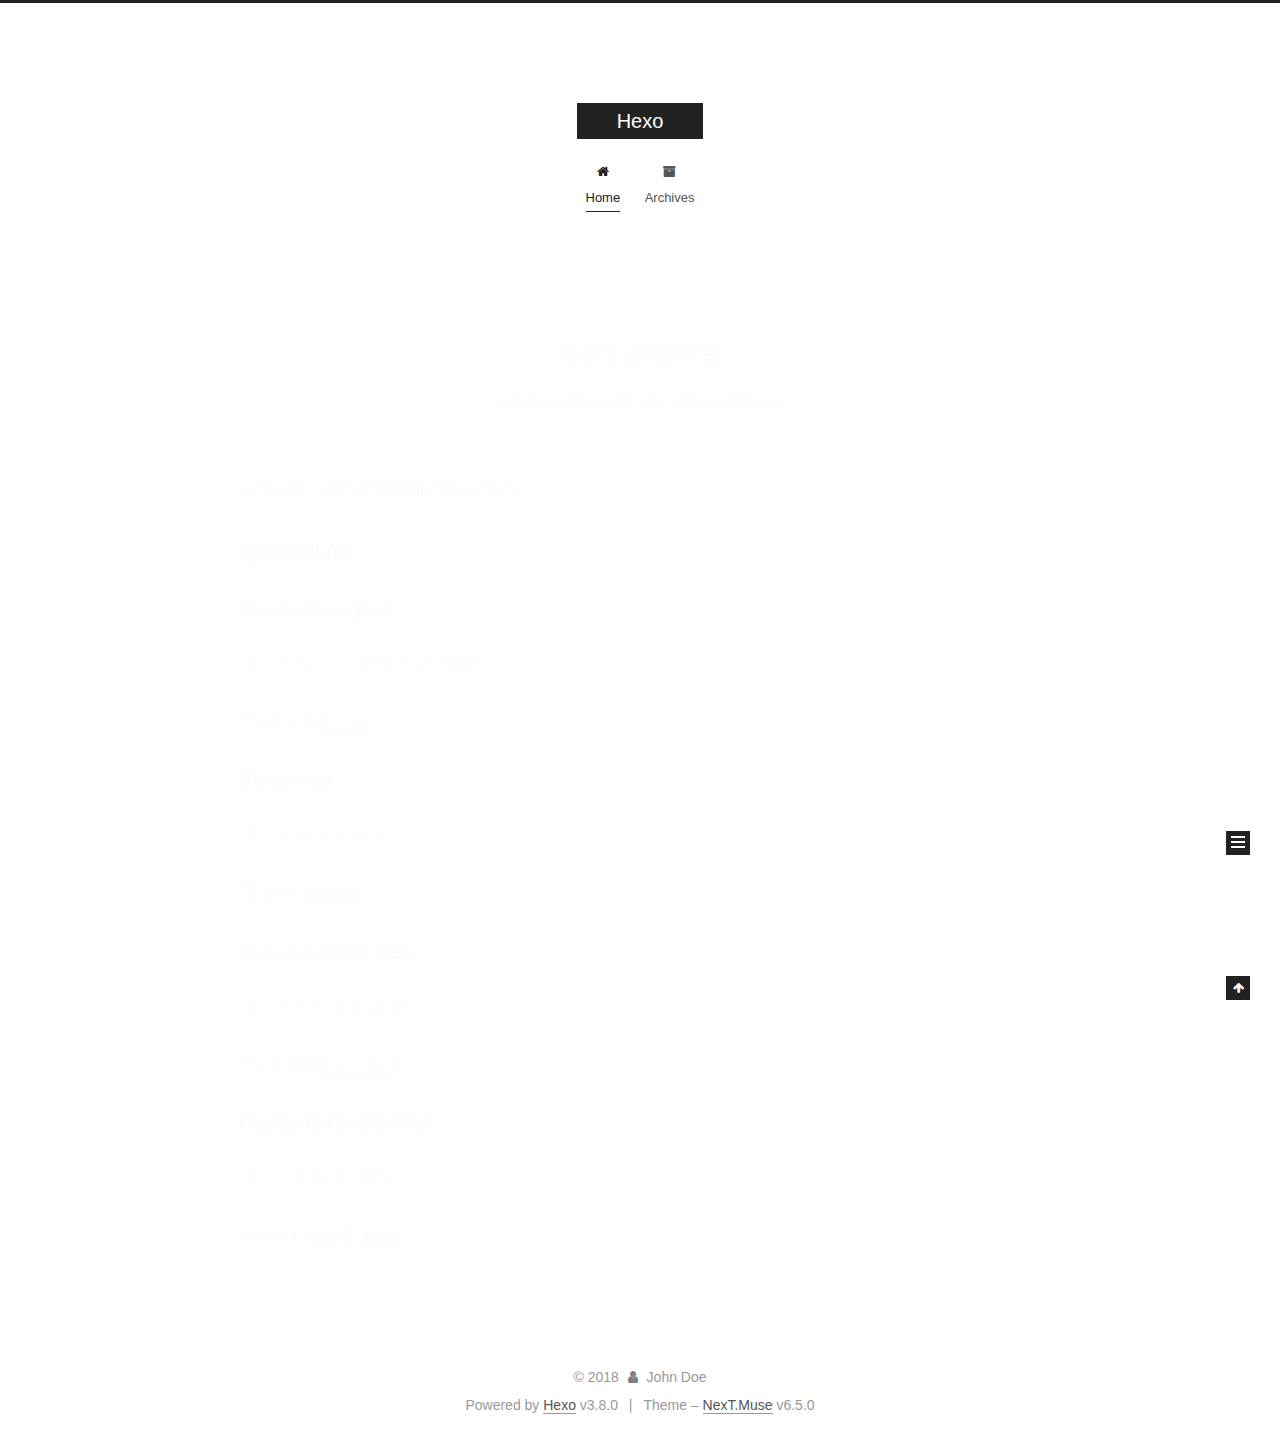
<file: index.html>
<!DOCTYPE html>












  


<html class="theme-next muse use-motion" lang="">
<head><meta name="generator" content="Hexo 3.8.0">
  <meta charset="UTF-8">
<meta http-equiv="X-UA-Compatible" content="IE=edge">
<meta name="viewport" content="width=device-width, initial-scale=1, maximum-scale=2">
<meta name="theme-color" content="#222">












<meta http-equiv="Cache-Control" content="no-transform">
<meta http-equiv="Cache-Control" content="no-siteapp">






















<link href="/lib/font-awesome/css/font-awesome.min.css?v=4.6.2" rel="stylesheet" type="text/css">

<link href="/css/main.css?v=6.5.0" rel="stylesheet" type="text/css">


  <link rel="apple-touch-icon" sizes="180x180" href="/images/apple-touch-icon-next.png?v=6.5.0">


  <link rel="icon" type="image/png" sizes="32x32" href="/images/favicon-32x32-next.png?v=6.5.0">


  <link rel="icon" type="image/png" sizes="16x16" href="/images/favicon-16x16-next.png?v=6.5.0">


  <link rel="mask-icon" href="/images/logo.svg?v=6.5.0" color="#222">









<script type="text/javascript" id="hexo.configurations">
  var NexT = window.NexT || {};
  var CONFIG = {
    root: '/',
    scheme: 'Muse',
    version: '6.5.0',
    sidebar: {"position":"left","display":"post","offset":12,"b2t":false,"scrollpercent":false,"onmobile":false},
    fancybox: false,
    fastclick: false,
    lazyload: false,
    tabs: true,
    motion: {"enable":true,"async":false,"transition":{"post_block":"fadeIn","post_header":"slideDownIn","post_body":"slideDownIn","coll_header":"slideLeftIn","sidebar":"slideUpIn"}},
    algolia: {
      applicationID: '',
      apiKey: '',
      indexName: '',
      hits: {"per_page":10},
      labels: {"input_placeholder":"Search for Posts","hits_empty":"We didn't find any results for the search: ${query}","hits_stats":"${hits} results found in ${time} ms"}
    }
  };
</script>


  




  <meta property="og:type" content="website">
<meta property="og:title" content="Hexo">
<meta property="og:url" content="http://yoursite.com/index.html">
<meta property="og:site_name" content="Hexo">
<meta property="og:locale" content="default">
<meta name="twitter:card" content="summary">
<meta name="twitter:title" content="Hexo">






  <link rel="canonical" href="http://yoursite.com/">



<script type="text/javascript" id="page.configurations">
  CONFIG.page = {
    sidebar: "",
  };
</script>

  <title>Hexo</title>
  











  <noscript>
  <style type="text/css">
    .use-motion .motion-element,
    .use-motion .brand,
    .use-motion .menu-item,
    .sidebar-inner,
    .use-motion .post-block,
    .use-motion .pagination,
    .use-motion .comments,
    .use-motion .post-header,
    .use-motion .post-body,
    .use-motion .collection-title { opacity: initial; }

    .use-motion .logo,
    .use-motion .site-title,
    .use-motion .site-subtitle {
      opacity: initial;
      top: initial;
    }

    .use-motion {
      .logo-line-before i { left: initial; }
      .logo-line-after i { right: initial; }
    }
  </style>
</noscript>

</head>

<body itemscope="" itemtype="http://schema.org/WebPage" lang="default">

  
  
    
  

  <div class="container sidebar-position-left 
  page-home">
    <div class="headband"></div>

    <header id="header" class="header" itemscope="" itemtype="http://schema.org/WPHeader">
      <div class="header-inner"><div class="site-brand-wrapper">
  <div class="site-meta ">
    

    <div class="custom-logo-site-title">
      <a href="/" class="brand" rel="start">
        <span class="logo-line-before"><i></i></span>
        <span class="site-title">Hexo</span>
        <span class="logo-line-after"><i></i></span>
      </a>
    </div>
    
  </div>

  <div class="site-nav-toggle">
    <button aria-label="Toggle navigation bar">
      <span class="btn-bar"></span>
      <span class="btn-bar"></span>
      <span class="btn-bar"></span>
    </button>
  </div>
</div>



<nav class="site-nav">
  
    <ul id="menu" class="menu">
      
        
        
        
          
          <li class="menu-item menu-item-home menu-item-active">

    
    
    
      
    

    

    <a href="/" rel="section"><i class="menu-item-icon fa fa-fw fa-home"></i> <br>Home</a>

  </li>
        
        
        
          
          <li class="menu-item menu-item-archives">

    
    
    
      
    

    

    <a href="/archives/" rel="section"><i class="menu-item-icon fa fa-fw fa-archive"></i> <br>Archives</a>

  </li>

      
      
    </ul>
  

  
    

  

  
</nav>



  



</div>
    </header>

    


    <main id="main" class="main">
      <div class="main-inner">
        <div class="content-wrap">
          
          <div id="content" class="content">
            
  <section id="posts" class="posts-expand">
    
      

  

  
  
  

  

  <article class="post post-type-normal" itemscope="" itemtype="http://schema.org/Article">
  
  
  
  <div class="post-block">
    <link itemprop="mainEntityOfPage" href="http://yoursite.com/2018/11/28/hello-world/">

    <span hidden itemprop="author" itemscope="" itemtype="http://schema.org/Person">
      <meta itemprop="name" content="John Doe">
      <meta itemprop="description" content="">
      <meta itemprop="image" content="/images/avatar.gif">
    </span>

    <span hidden itemprop="publisher" itemscope="" itemtype="http://schema.org/Organization">
      <meta itemprop="name" content="Hexo">
    </span>

    
      <header class="post-header">

        
        
          <h1 class="post-title" itemprop="name headline">
                
                
                <a href="/2018/11/28/hello-world/" class="post-title-link" itemprop="http://yoursite.com/index.html">李强的博客小屋</a>
              
            
          </h1>
        

        <div class="post-meta">
          <span class="post-time">

            
            
            

            
              <span class="post-meta-item-icon">
                <i class="fa fa-calendar-o"></i>
              </span>
              
                <span class="post-meta-item-text">Posted on</span>
              

              
                
              

              <time title="Created: 2018-11-28 22:28:49" itemprop="dateCreated datePublished" datetime="2018-11-28T22:28:49+08:00">2018-11-28</time>
            

            
              

              
                
                <span class="post-meta-divider">|</span>
                

                <span class="post-meta-item-icon">
                  <i class="fa fa-calendar-check-o"></i>
                </span>
                
                  <span class="post-meta-item-text">Edited on</span>
                
                <time title="Modified: 2018-11-29 23:08:39" itemprop="dateModified" datetime="2018-11-29T23:08:39+08:00">2018-11-29</time>
              
            
          </span>

          

          
            
          

          
          

          

          

          

        </div>
      </header>
    

    
    
    
    <div class="post-body" itemprop="articleBody">

      
      

      
        
          
            <p>欢迎大家，终于等到李强的个人文档了。</p>
<h2 id="Quick-Start"><a href="#Quick-Start" class="headerlink" title="Quick Start"></a>Quick Start</h2><h3 id="Create-a-new-post"><a href="#Create-a-new-post" class="headerlink" title="Create a new post"></a>Create a new post</h3><figure class="highlight bash"><table><tr><td class="gutter"><pre><span class="line">1</span><br></pre></td><td class="code"><pre><span class="line">$ hexo new <span class="string">"My New Post"</span></span><br></pre></td></tr></table></figure>
<p>More info: <a href="https://hexo.io/docs/writing.html" target="_blank" rel="noopener">Writing</a></p>
<h3 id="Run-server"><a href="#Run-server" class="headerlink" title="Run server"></a>Run server</h3><figure class="highlight bash"><table><tr><td class="gutter"><pre><span class="line">1</span><br></pre></td><td class="code"><pre><span class="line">$ hexo server</span><br></pre></td></tr></table></figure>
<p>More info: <a href="https://hexo.io/docs/server.html" target="_blank" rel="noopener">Server</a></p>
<h3 id="Generate-static-files"><a href="#Generate-static-files" class="headerlink" title="Generate static files"></a>Generate static files</h3><figure class="highlight bash"><table><tr><td class="gutter"><pre><span class="line">1</span><br></pre></td><td class="code"><pre><span class="line">$ hexo generate</span><br></pre></td></tr></table></figure>
<p>More info: <a href="https://hexo.io/docs/generating.html" target="_blank" rel="noopener">Generating</a></p>
<h3 id="Deploy-to-remote-sites"><a href="#Deploy-to-remote-sites" class="headerlink" title="Deploy to remote sites"></a>Deploy to remote sites</h3><figure class="highlight bash"><table><tr><td class="gutter"><pre><span class="line">1</span><br></pre></td><td class="code"><pre><span class="line">$ hexo deploy</span><br></pre></td></tr></table></figure>
<p>More info: <a href="https://hexo.io/docs/deployment.html" target="_blank" rel="noopener">Deployment</a></p>

          
        
      
    </div>

    

    
    
    

    

    
       
    
    

    

    <footer class="post-footer">
      

      

      

      
      
        <div class="post-eof"></div>
      
    </footer>
  </div>
  
  
  
  </article>


    
  </section>

  


          </div>
          

        </div>
        
          
  
  <div class="sidebar-toggle">
    <div class="sidebar-toggle-line-wrap">
      <span class="sidebar-toggle-line sidebar-toggle-line-first"></span>
      <span class="sidebar-toggle-line sidebar-toggle-line-middle"></span>
      <span class="sidebar-toggle-line sidebar-toggle-line-last"></span>
    </div>
  </div>

  <aside id="sidebar" class="sidebar">
    
    <div class="sidebar-inner">

      

      

      <section class="site-overview-wrap sidebar-panel sidebar-panel-active">
        <div class="site-overview">
          <div class="site-author motion-element" itemprop="author" itemscope="" itemtype="http://schema.org/Person">
            
              <p class="site-author-name" itemprop="name">John Doe</p>
              <p class="site-description motion-element" itemprop="description"></p>
          </div>

          
            <nav class="site-state motion-element">
              
                <div class="site-state-item site-state-posts">
                
                  <a href="/archives/">
                
                    <span class="site-state-item-count">1</span>
                    <span class="site-state-item-name">posts</span>
                  </a>
                </div>
              

              

              
            </nav>
          

          

          

          

          
          

          
            
          
          

        </div>
      </section>

      

      

    </div>
  </aside>


        
      </div>
    </main>

    <footer id="footer" class="footer">
      <div class="footer-inner">
        <div class="copyright">&copy; <span itemprop="copyrightYear">2018</span>
  <span class="with-love" id="animate">
    <i class="fa fa-user"></i>
  </span>
  <span class="author" itemprop="copyrightHolder">John Doe</span>

  

  
</div>


  <div class="powered-by">Powered by <a href="https://hexo.io" class="theme-link" rel="noopener" target="_blank">Hexo</a> v3.8.0</div>



  <span class="post-meta-divider">|</span>



  <div class="theme-info">Theme – <a href="https://theme-next.org" class="theme-link" rel="noopener" target="_blank">NexT.Muse</a> v6.5.0</div>




        








        
      </div>
    </footer>

    
      <div class="back-to-top">
        <i class="fa fa-arrow-up"></i>
        
      </div>
    

    
	
    

    
  </div>

  

<script type="text/javascript">
  if (Object.prototype.toString.call(window.Promise) !== '[object Function]') {
    window.Promise = null;
  }
</script>


























  
  
    <script type="text/javascript" src="/lib/jquery/index.js?v=2.1.3"></script>
  

  
  
    <script type="text/javascript" src="/lib/velocity/velocity.min.js?v=1.2.1"></script>
  

  
  
    <script type="text/javascript" src="/lib/velocity/velocity.ui.min.js?v=1.2.1"></script>
  


  


  <script type="text/javascript" src="/js/src/utils.js?v=6.5.0"></script>

  <script type="text/javascript" src="/js/src/motion.js?v=6.5.0"></script>



  
  

  

  


  <script type="text/javascript" src="/js/src/bootstrap.js?v=6.5.0"></script>



  



  










  





  

  

  

  

  

  
  

  

  

  

  

  

  

</body>
</html>
</file>
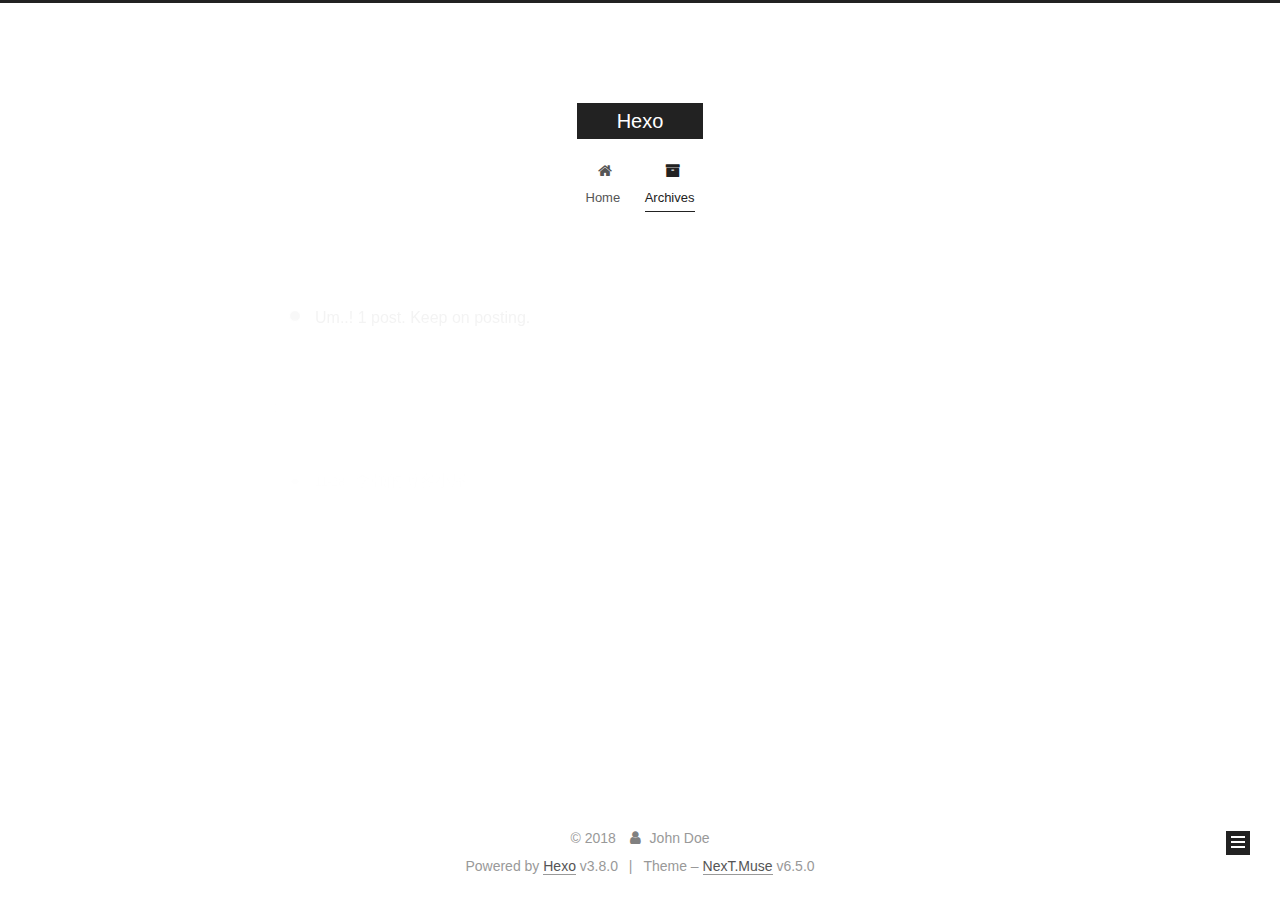
<file: archives/index.html>
<!DOCTYPE html>












  


<html class="theme-next muse use-motion" lang="">
<head><meta name="generator" content="Hexo 3.8.0">
  <meta charset="UTF-8">
<meta http-equiv="X-UA-Compatible" content="IE=edge">
<meta name="viewport" content="width=device-width, initial-scale=1, maximum-scale=2">
<meta name="theme-color" content="#222">












<meta http-equiv="Cache-Control" content="no-transform">
<meta http-equiv="Cache-Control" content="no-siteapp">






















<link href="/lib/font-awesome/css/font-awesome.min.css?v=4.6.2" rel="stylesheet" type="text/css">

<link href="/css/main.css?v=6.5.0" rel="stylesheet" type="text/css">


  <link rel="apple-touch-icon" sizes="180x180" href="/images/apple-touch-icon-next.png?v=6.5.0">


  <link rel="icon" type="image/png" sizes="32x32" href="/images/favicon-32x32-next.png?v=6.5.0">


  <link rel="icon" type="image/png" sizes="16x16" href="/images/favicon-16x16-next.png?v=6.5.0">


  <link rel="mask-icon" href="/images/logo.svg?v=6.5.0" color="#222">









<script type="text/javascript" id="hexo.configurations">
  var NexT = window.NexT || {};
  var CONFIG = {
    root: '/',
    scheme: 'Muse',
    version: '6.5.0',
    sidebar: {"position":"left","display":"post","offset":12,"b2t":false,"scrollpercent":false,"onmobile":false},
    fancybox: false,
    fastclick: false,
    lazyload: false,
    tabs: true,
    motion: {"enable":true,"async":false,"transition":{"post_block":"fadeIn","post_header":"slideDownIn","post_body":"slideDownIn","coll_header":"slideLeftIn","sidebar":"slideUpIn"}},
    algolia: {
      applicationID: '',
      apiKey: '',
      indexName: '',
      hits: {"per_page":10},
      labels: {"input_placeholder":"Search for Posts","hits_empty":"We didn't find any results for the search: ${query}","hits_stats":"${hits} results found in ${time} ms"}
    }
  };
</script>


  




  <meta property="og:type" content="website">
<meta property="og:title" content="Hexo">
<meta property="og:url" content="http://yoursite.com/archives/index.html">
<meta property="og:site_name" content="Hexo">
<meta property="og:locale" content="default">
<meta name="twitter:card" content="summary">
<meta name="twitter:title" content="Hexo">






  <link rel="canonical" href="http://yoursite.com/archives/">



<script type="text/javascript" id="page.configurations">
  CONFIG.page = {
    sidebar: "",
  };
</script>

  <title>Archive | Hexo</title>
  











  <noscript>
  <style type="text/css">
    .use-motion .motion-element,
    .use-motion .brand,
    .use-motion .menu-item,
    .sidebar-inner,
    .use-motion .post-block,
    .use-motion .pagination,
    .use-motion .comments,
    .use-motion .post-header,
    .use-motion .post-body,
    .use-motion .collection-title { opacity: initial; }

    .use-motion .logo,
    .use-motion .site-title,
    .use-motion .site-subtitle {
      opacity: initial;
      top: initial;
    }

    .use-motion {
      .logo-line-before i { left: initial; }
      .logo-line-after i { right: initial; }
    }
  </style>
</noscript>

</head>

<body itemscope="" itemtype="http://schema.org/WebPage" lang="default">

  
  
    
  

  <div class="container sidebar-position-left page-archive">
    <div class="headband"></div>

    <header id="header" class="header" itemscope="" itemtype="http://schema.org/WPHeader">
      <div class="header-inner"><div class="site-brand-wrapper">
  <div class="site-meta ">
    

    <div class="custom-logo-site-title">
      <a href="/" class="brand" rel="start">
        <span class="logo-line-before"><i></i></span>
        <span class="site-title">Hexo</span>
        <span class="logo-line-after"><i></i></span>
      </a>
    </div>
    
  </div>

  <div class="site-nav-toggle">
    <button aria-label="Toggle navigation bar">
      <span class="btn-bar"></span>
      <span class="btn-bar"></span>
      <span class="btn-bar"></span>
    </button>
  </div>
</div>



<nav class="site-nav">
  
    <ul id="menu" class="menu">
      
        
        
        
          
          <li class="menu-item menu-item-home">

    
    
    
      
    

    

    <a href="/" rel="section"><i class="menu-item-icon fa fa-fw fa-home"></i> <br>Home</a>

  </li>
        
        
        
          
          <li class="menu-item menu-item-archives menu-item-active">

    
    
    
      
    

    

    <a href="/archives/" rel="section"><i class="menu-item-icon fa fa-fw fa-archive"></i> <br>Archives</a>

  </li>

      
      
    </ul>
  

  
    

    
    
      
      
    
      
      
    
    

  


  

  
</nav>



  



</div>
    </header>

    


    <main id="main" class="main">
      <div class="main-inner">
        <div class="content-wrap">
          
          <div id="content" class="content">
            

  
  
  
  <div class="post-block archive">
    <div id="posts" class="posts-collapse">
      <span class="archive-move-on"></span>

      
      <span class="archive-page-counter">
        
        
        
          
        
        Um..! 1 post. Keep on posting.
      </span>
      

      

        
        
        

        
          
          <div class="collection-title">
            <h1 class="archive-year" id="archive-year-2018">2018</h1>
          </div>
        
        

        

  <article class="post post-type-normal" itemscope="" itemtype="http://schema.org/Article">
    <header class="post-header">

      <h2 class="post-title">
        
            <a class="post-title-link" href="/2018/11/28/hello-world/" itemprop="url">
              
                <span itemprop="name">李强的博客小屋</span>
              
            </a>
        
      </h2>

      <div class="post-meta">
        <time class="post-time" itemprop="dateCreated" datetime="2018-11-28T22:28:49+08:00" content="2018-11-28">
          11-28
        </time>
      </div>

    </header>
  </article>



      

    </div>
  </div>
  
  
  

  



          </div>
          

        </div>
        
          
  
  <div class="sidebar-toggle">
    <div class="sidebar-toggle-line-wrap">
      <span class="sidebar-toggle-line sidebar-toggle-line-first"></span>
      <span class="sidebar-toggle-line sidebar-toggle-line-middle"></span>
      <span class="sidebar-toggle-line sidebar-toggle-line-last"></span>
    </div>
  </div>

  <aside id="sidebar" class="sidebar">
    
    <div class="sidebar-inner">

      

      

      <section class="site-overview-wrap sidebar-panel sidebar-panel-active">
        <div class="site-overview">
          <div class="site-author motion-element" itemprop="author" itemscope="" itemtype="http://schema.org/Person">
            
              <p class="site-author-name" itemprop="name">John Doe</p>
              <p class="site-description motion-element" itemprop="description"></p>
          </div>

          
            <nav class="site-state motion-element">
              
                <div class="site-state-item site-state-posts">
                
                  <a href="/archives/">
                
                    <span class="site-state-item-count">1</span>
                    <span class="site-state-item-name">posts</span>
                  </a>
                </div>
              

              

              
            </nav>
          

          

          

          

          
          

          
            
          
          

        </div>
      </section>

      

      

    </div>
  </aside>


        
      </div>
    </main>

    <footer id="footer" class="footer">
      <div class="footer-inner">
        <div class="copyright">&copy; <span itemprop="copyrightYear">2018</span>
  <span class="with-love" id="animate">
    <i class="fa fa-user"></i>
  </span>
  <span class="author" itemprop="copyrightHolder">John Doe</span>

  

  
</div>


  <div class="powered-by">Powered by <a href="https://hexo.io" class="theme-link" rel="noopener" target="_blank">Hexo</a> v3.8.0</div>



  <span class="post-meta-divider">|</span>



  <div class="theme-info">Theme – <a href="https://theme-next.org" class="theme-link" rel="noopener" target="_blank">NexT.Muse</a> v6.5.0</div>




        








        
      </div>
    </footer>

    
      <div class="back-to-top">
        <i class="fa fa-arrow-up"></i>
        
      </div>
    

    
	
    

    
  </div>

  

<script type="text/javascript">
  if (Object.prototype.toString.call(window.Promise) !== '[object Function]') {
    window.Promise = null;
  }
</script>


























  
  
    <script type="text/javascript" src="/lib/jquery/index.js?v=2.1.3"></script>
  

  
  
    <script type="text/javascript" src="/lib/velocity/velocity.min.js?v=1.2.1"></script>
  

  
  
    <script type="text/javascript" src="/lib/velocity/velocity.ui.min.js?v=1.2.1"></script>
  


  


  <script type="text/javascript" src="/js/src/utils.js?v=6.5.0"></script>

  <script type="text/javascript" src="/js/src/motion.js?v=6.5.0"></script>



  
  

  

  


  <script type="text/javascript" src="/js/src/bootstrap.js?v=6.5.0"></script>



  



  










  





  

  

  

  

  

  
  

  

  

  

  

  

  

</body>
</html>
</file>
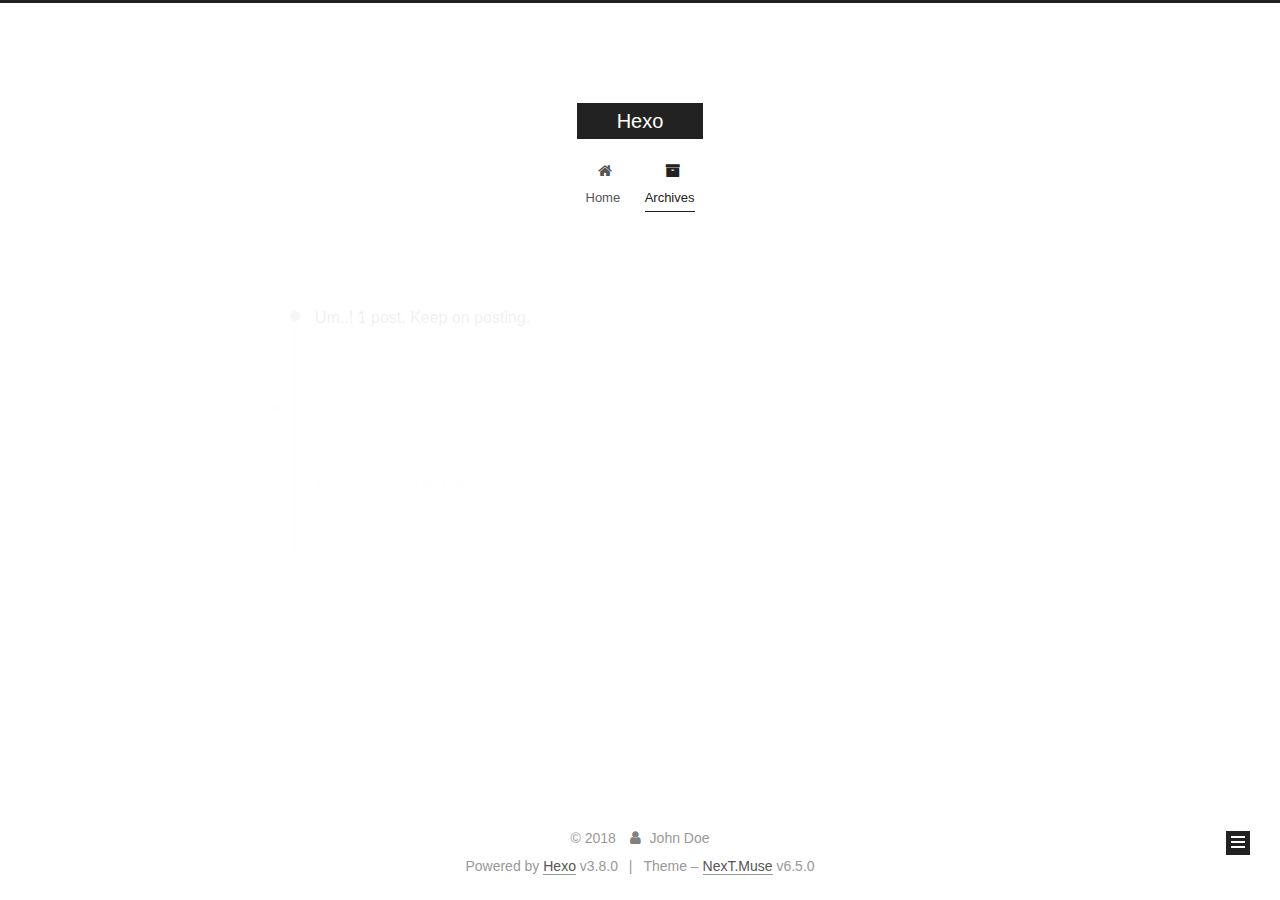
<file: archives/2018/index.html>
<!DOCTYPE html>












  


<html class="theme-next muse use-motion" lang="">
<head><meta name="generator" content="Hexo 3.8.0">
  <meta charset="UTF-8">
<meta http-equiv="X-UA-Compatible" content="IE=edge">
<meta name="viewport" content="width=device-width, initial-scale=1, maximum-scale=2">
<meta name="theme-color" content="#222">












<meta http-equiv="Cache-Control" content="no-transform">
<meta http-equiv="Cache-Control" content="no-siteapp">






















<link href="/lib/font-awesome/css/font-awesome.min.css?v=4.6.2" rel="stylesheet" type="text/css">

<link href="/css/main.css?v=6.5.0" rel="stylesheet" type="text/css">


  <link rel="apple-touch-icon" sizes="180x180" href="/images/apple-touch-icon-next.png?v=6.5.0">


  <link rel="icon" type="image/png" sizes="32x32" href="/images/favicon-32x32-next.png?v=6.5.0">


  <link rel="icon" type="image/png" sizes="16x16" href="/images/favicon-16x16-next.png?v=6.5.0">


  <link rel="mask-icon" href="/images/logo.svg?v=6.5.0" color="#222">









<script type="text/javascript" id="hexo.configurations">
  var NexT = window.NexT || {};
  var CONFIG = {
    root: '/',
    scheme: 'Muse',
    version: '6.5.0',
    sidebar: {"position":"left","display":"post","offset":12,"b2t":false,"scrollpercent":false,"onmobile":false},
    fancybox: false,
    fastclick: false,
    lazyload: false,
    tabs: true,
    motion: {"enable":true,"async":false,"transition":{"post_block":"fadeIn","post_header":"slideDownIn","post_body":"slideDownIn","coll_header":"slideLeftIn","sidebar":"slideUpIn"}},
    algolia: {
      applicationID: '',
      apiKey: '',
      indexName: '',
      hits: {"per_page":10},
      labels: {"input_placeholder":"Search for Posts","hits_empty":"We didn't find any results for the search: ${query}","hits_stats":"${hits} results found in ${time} ms"}
    }
  };
</script>


  




  <meta property="og:type" content="website">
<meta property="og:title" content="Hexo">
<meta property="og:url" content="http://yoursite.com/archives/2018/index.html">
<meta property="og:site_name" content="Hexo">
<meta property="og:locale" content="default">
<meta name="twitter:card" content="summary">
<meta name="twitter:title" content="Hexo">






  <link rel="canonical" href="http://yoursite.com/archives/2018/">



<script type="text/javascript" id="page.configurations">
  CONFIG.page = {
    sidebar: "",
  };
</script>

  <title>Archive | Hexo</title>
  











  <noscript>
  <style type="text/css">
    .use-motion .motion-element,
    .use-motion .brand,
    .use-motion .menu-item,
    .sidebar-inner,
    .use-motion .post-block,
    .use-motion .pagination,
    .use-motion .comments,
    .use-motion .post-header,
    .use-motion .post-body,
    .use-motion .collection-title { opacity: initial; }

    .use-motion .logo,
    .use-motion .site-title,
    .use-motion .site-subtitle {
      opacity: initial;
      top: initial;
    }

    .use-motion {
      .logo-line-before i { left: initial; }
      .logo-line-after i { right: initial; }
    }
  </style>
</noscript>

</head>

<body itemscope="" itemtype="http://schema.org/WebPage" lang="default">

  
  
    
  

  <div class="container sidebar-position-left page-archive">
    <div class="headband"></div>

    <header id="header" class="header" itemscope="" itemtype="http://schema.org/WPHeader">
      <div class="header-inner"><div class="site-brand-wrapper">
  <div class="site-meta ">
    

    <div class="custom-logo-site-title">
      <a href="/" class="brand" rel="start">
        <span class="logo-line-before"><i></i></span>
        <span class="site-title">Hexo</span>
        <span class="logo-line-after"><i></i></span>
      </a>
    </div>
    
  </div>

  <div class="site-nav-toggle">
    <button aria-label="Toggle navigation bar">
      <span class="btn-bar"></span>
      <span class="btn-bar"></span>
      <span class="btn-bar"></span>
    </button>
  </div>
</div>



<nav class="site-nav">
  
    <ul id="menu" class="menu">
      
        
        
        
          
          <li class="menu-item menu-item-home">

    
    
    
      
    

    

    <a href="/" rel="section"><i class="menu-item-icon fa fa-fw fa-home"></i> <br>Home</a>

  </li>
        
        
        
          
          <li class="menu-item menu-item-archives menu-item-active">

    
    
    
      
    

    

    <a href="/archives/" rel="section"><i class="menu-item-icon fa fa-fw fa-archive"></i> <br>Archives</a>

  </li>

      
      
    </ul>
  

  
    

    
    
      
      
    
      
      
    
    

  


  

  
</nav>



  



</div>
    </header>

    


    <main id="main" class="main">
      <div class="main-inner">
        <div class="content-wrap">
          
          <div id="content" class="content">
            

  
  
  
  <div class="post-block archive">
    <div id="posts" class="posts-collapse">
      <span class="archive-move-on"></span>

      
      <span class="archive-page-counter">
        
        
        
          
        
        Um..! 1 post. Keep on posting.
      </span>
      

      

        
        
        

        
          
          <div class="collection-title">
            <h1 class="archive-year" id="archive-year-2018">2018</h1>
          </div>
        
        

        

  <article class="post post-type-normal" itemscope="" itemtype="http://schema.org/Article">
    <header class="post-header">

      <h2 class="post-title">
        
            <a class="post-title-link" href="/2018/11/28/hello-world/" itemprop="url">
              
                <span itemprop="name">李强的博客小屋</span>
              
            </a>
        
      </h2>

      <div class="post-meta">
        <time class="post-time" itemprop="dateCreated" datetime="2018-11-28T22:28:49+08:00" content="2018-11-28">
          11-28
        </time>
      </div>

    </header>
  </article>



      

    </div>
  </div>
  
  
  

  



          </div>
          

        </div>
        
          
  
  <div class="sidebar-toggle">
    <div class="sidebar-toggle-line-wrap">
      <span class="sidebar-toggle-line sidebar-toggle-line-first"></span>
      <span class="sidebar-toggle-line sidebar-toggle-line-middle"></span>
      <span class="sidebar-toggle-line sidebar-toggle-line-last"></span>
    </div>
  </div>

  <aside id="sidebar" class="sidebar">
    
    <div class="sidebar-inner">

      

      

      <section class="site-overview-wrap sidebar-panel sidebar-panel-active">
        <div class="site-overview">
          <div class="site-author motion-element" itemprop="author" itemscope="" itemtype="http://schema.org/Person">
            
              <p class="site-author-name" itemprop="name">John Doe</p>
              <p class="site-description motion-element" itemprop="description"></p>
          </div>

          
            <nav class="site-state motion-element">
              
                <div class="site-state-item site-state-posts">
                
                  <a href="/archives/">
                
                    <span class="site-state-item-count">1</span>
                    <span class="site-state-item-name">posts</span>
                  </a>
                </div>
              

              

              
            </nav>
          

          

          

          

          
          

          
            
          
          

        </div>
      </section>

      

      

    </div>
  </aside>


        
      </div>
    </main>

    <footer id="footer" class="footer">
      <div class="footer-inner">
        <div class="copyright">&copy; <span itemprop="copyrightYear">2018</span>
  <span class="with-love" id="animate">
    <i class="fa fa-user"></i>
  </span>
  <span class="author" itemprop="copyrightHolder">John Doe</span>

  

  
</div>


  <div class="powered-by">Powered by <a href="https://hexo.io" class="theme-link" rel="noopener" target="_blank">Hexo</a> v3.8.0</div>



  <span class="post-meta-divider">|</span>



  <div class="theme-info">Theme – <a href="https://theme-next.org" class="theme-link" rel="noopener" target="_blank">NexT.Muse</a> v6.5.0</div>




        








        
      </div>
    </footer>

    
      <div class="back-to-top">
        <i class="fa fa-arrow-up"></i>
        
      </div>
    

    
	
    

    
  </div>

  

<script type="text/javascript">
  if (Object.prototype.toString.call(window.Promise) !== '[object Function]') {
    window.Promise = null;
  }
</script>


























  
  
    <script type="text/javascript" src="/lib/jquery/index.js?v=2.1.3"></script>
  

  
  
    <script type="text/javascript" src="/lib/velocity/velocity.min.js?v=1.2.1"></script>
  

  
  
    <script type="text/javascript" src="/lib/velocity/velocity.ui.min.js?v=1.2.1"></script>
  


  


  <script type="text/javascript" src="/js/src/utils.js?v=6.5.0"></script>

  <script type="text/javascript" src="/js/src/motion.js?v=6.5.0"></script>



  
  

  

  


  <script type="text/javascript" src="/js/src/bootstrap.js?v=6.5.0"></script>



  



  










  





  

  

  

  

  

  
  

  

  

  

  

  

  

</body>
</html>
</file>
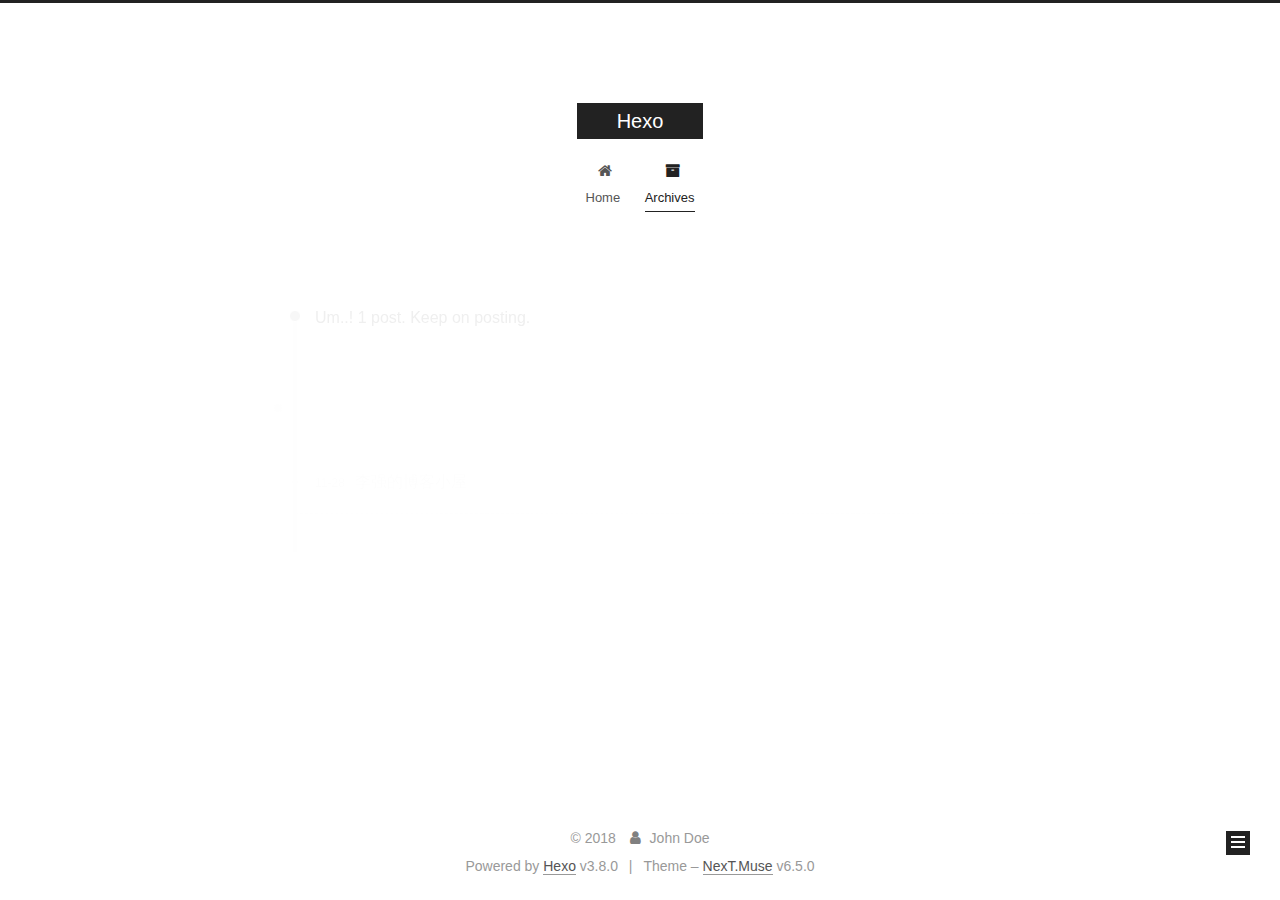
<file: archives/2018/11/index.html>
<!DOCTYPE html>












  


<html class="theme-next muse use-motion" lang="">
<head><meta name="generator" content="Hexo 3.8.0">
  <meta charset="UTF-8">
<meta http-equiv="X-UA-Compatible" content="IE=edge">
<meta name="viewport" content="width=device-width, initial-scale=1, maximum-scale=2">
<meta name="theme-color" content="#222">












<meta http-equiv="Cache-Control" content="no-transform">
<meta http-equiv="Cache-Control" content="no-siteapp">






















<link href="/lib/font-awesome/css/font-awesome.min.css?v=4.6.2" rel="stylesheet" type="text/css">

<link href="/css/main.css?v=6.5.0" rel="stylesheet" type="text/css">


  <link rel="apple-touch-icon" sizes="180x180" href="/images/apple-touch-icon-next.png?v=6.5.0">


  <link rel="icon" type="image/png" sizes="32x32" href="/images/favicon-32x32-next.png?v=6.5.0">


  <link rel="icon" type="image/png" sizes="16x16" href="/images/favicon-16x16-next.png?v=6.5.0">


  <link rel="mask-icon" href="/images/logo.svg?v=6.5.0" color="#222">









<script type="text/javascript" id="hexo.configurations">
  var NexT = window.NexT || {};
  var CONFIG = {
    root: '/',
    scheme: 'Muse',
    version: '6.5.0',
    sidebar: {"position":"left","display":"post","offset":12,"b2t":false,"scrollpercent":false,"onmobile":false},
    fancybox: false,
    fastclick: false,
    lazyload: false,
    tabs: true,
    motion: {"enable":true,"async":false,"transition":{"post_block":"fadeIn","post_header":"slideDownIn","post_body":"slideDownIn","coll_header":"slideLeftIn","sidebar":"slideUpIn"}},
    algolia: {
      applicationID: '',
      apiKey: '',
      indexName: '',
      hits: {"per_page":10},
      labels: {"input_placeholder":"Search for Posts","hits_empty":"We didn't find any results for the search: ${query}","hits_stats":"${hits} results found in ${time} ms"}
    }
  };
</script>


  




  <meta property="og:type" content="website">
<meta property="og:title" content="Hexo">
<meta property="og:url" content="http://yoursite.com/archives/2018/11/index.html">
<meta property="og:site_name" content="Hexo">
<meta property="og:locale" content="default">
<meta name="twitter:card" content="summary">
<meta name="twitter:title" content="Hexo">






  <link rel="canonical" href="http://yoursite.com/archives/2018/11/">



<script type="text/javascript" id="page.configurations">
  CONFIG.page = {
    sidebar: "",
  };
</script>

  <title>Archive | Hexo</title>
  











  <noscript>
  <style type="text/css">
    .use-motion .motion-element,
    .use-motion .brand,
    .use-motion .menu-item,
    .sidebar-inner,
    .use-motion .post-block,
    .use-motion .pagination,
    .use-motion .comments,
    .use-motion .post-header,
    .use-motion .post-body,
    .use-motion .collection-title { opacity: initial; }

    .use-motion .logo,
    .use-motion .site-title,
    .use-motion .site-subtitle {
      opacity: initial;
      top: initial;
    }

    .use-motion {
      .logo-line-before i { left: initial; }
      .logo-line-after i { right: initial; }
    }
  </style>
</noscript>

</head>

<body itemscope="" itemtype="http://schema.org/WebPage" lang="default">

  
  
    
  

  <div class="container sidebar-position-left page-archive">
    <div class="headband"></div>

    <header id="header" class="header" itemscope="" itemtype="http://schema.org/WPHeader">
      <div class="header-inner"><div class="site-brand-wrapper">
  <div class="site-meta ">
    

    <div class="custom-logo-site-title">
      <a href="/" class="brand" rel="start">
        <span class="logo-line-before"><i></i></span>
        <span class="site-title">Hexo</span>
        <span class="logo-line-after"><i></i></span>
      </a>
    </div>
    
  </div>

  <div class="site-nav-toggle">
    <button aria-label="Toggle navigation bar">
      <span class="btn-bar"></span>
      <span class="btn-bar"></span>
      <span class="btn-bar"></span>
    </button>
  </div>
</div>



<nav class="site-nav">
  
    <ul id="menu" class="menu">
      
        
        
        
          
          <li class="menu-item menu-item-home">

    
    
    
      
    

    

    <a href="/" rel="section"><i class="menu-item-icon fa fa-fw fa-home"></i> <br>Home</a>

  </li>
        
        
        
          
          <li class="menu-item menu-item-archives menu-item-active">

    
    
    
      
    

    

    <a href="/archives/" rel="section"><i class="menu-item-icon fa fa-fw fa-archive"></i> <br>Archives</a>

  </li>

      
      
    </ul>
  

  
    

    
    
      
      
    
      
      
    
    

  


  

  
</nav>



  



</div>
    </header>

    


    <main id="main" class="main">
      <div class="main-inner">
        <div class="content-wrap">
          
          <div id="content" class="content">
            

  
  
  
  <div class="post-block archive">
    <div id="posts" class="posts-collapse">
      <span class="archive-move-on"></span>

      
      <span class="archive-page-counter">
        
        
        
          
        
        Um..! 1 post. Keep on posting.
      </span>
      

      

        
        
        

        
          
          <div class="collection-title">
            <h1 class="archive-year" id="archive-year-2018">2018</h1>
          </div>
        
        

        

  <article class="post post-type-normal" itemscope="" itemtype="http://schema.org/Article">
    <header class="post-header">

      <h2 class="post-title">
        
            <a class="post-title-link" href="/2018/11/28/hello-world/" itemprop="url">
              
                <span itemprop="name">李强的博客小屋</span>
              
            </a>
        
      </h2>

      <div class="post-meta">
        <time class="post-time" itemprop="dateCreated" datetime="2018-11-28T22:28:49+08:00" content="2018-11-28">
          11-28
        </time>
      </div>

    </header>
  </article>



      

    </div>
  </div>
  
  
  

  



          </div>
          

        </div>
        
          
  
  <div class="sidebar-toggle">
    <div class="sidebar-toggle-line-wrap">
      <span class="sidebar-toggle-line sidebar-toggle-line-first"></span>
      <span class="sidebar-toggle-line sidebar-toggle-line-middle"></span>
      <span class="sidebar-toggle-line sidebar-toggle-line-last"></span>
    </div>
  </div>

  <aside id="sidebar" class="sidebar">
    
    <div class="sidebar-inner">

      

      

      <section class="site-overview-wrap sidebar-panel sidebar-panel-active">
        <div class="site-overview">
          <div class="site-author motion-element" itemprop="author" itemscope="" itemtype="http://schema.org/Person">
            
              <p class="site-author-name" itemprop="name">John Doe</p>
              <p class="site-description motion-element" itemprop="description"></p>
          </div>

          
            <nav class="site-state motion-element">
              
                <div class="site-state-item site-state-posts">
                
                  <a href="/archives/">
                
                    <span class="site-state-item-count">1</span>
                    <span class="site-state-item-name">posts</span>
                  </a>
                </div>
              

              

              
            </nav>
          

          

          

          

          
          

          
            
          
          

        </div>
      </section>

      

      

    </div>
  </aside>


        
      </div>
    </main>

    <footer id="footer" class="footer">
      <div class="footer-inner">
        <div class="copyright">&copy; <span itemprop="copyrightYear">2018</span>
  <span class="with-love" id="animate">
    <i class="fa fa-user"></i>
  </span>
  <span class="author" itemprop="copyrightHolder">John Doe</span>

  

  
</div>


  <div class="powered-by">Powered by <a href="https://hexo.io" class="theme-link" rel="noopener" target="_blank">Hexo</a> v3.8.0</div>



  <span class="post-meta-divider">|</span>



  <div class="theme-info">Theme – <a href="https://theme-next.org" class="theme-link" rel="noopener" target="_blank">NexT.Muse</a> v6.5.0</div>




        








        
      </div>
    </footer>

    
      <div class="back-to-top">
        <i class="fa fa-arrow-up"></i>
        
      </div>
    

    
	
    

    
  </div>

  

<script type="text/javascript">
  if (Object.prototype.toString.call(window.Promise) !== '[object Function]') {
    window.Promise = null;
  }
</script>


























  
  
    <script type="text/javascript" src="/lib/jquery/index.js?v=2.1.3"></script>
  

  
  
    <script type="text/javascript" src="/lib/velocity/velocity.min.js?v=1.2.1"></script>
  

  
  
    <script type="text/javascript" src="/lib/velocity/velocity.ui.min.js?v=1.2.1"></script>
  


  


  <script type="text/javascript" src="/js/src/utils.js?v=6.5.0"></script>

  <script type="text/javascript" src="/js/src/motion.js?v=6.5.0"></script>



  
  

  

  


  <script type="text/javascript" src="/js/src/bootstrap.js?v=6.5.0"></script>



  



  










  





  

  

  

  

  

  
  

  

  

  

  

  

  

</body>
</html>
</file>
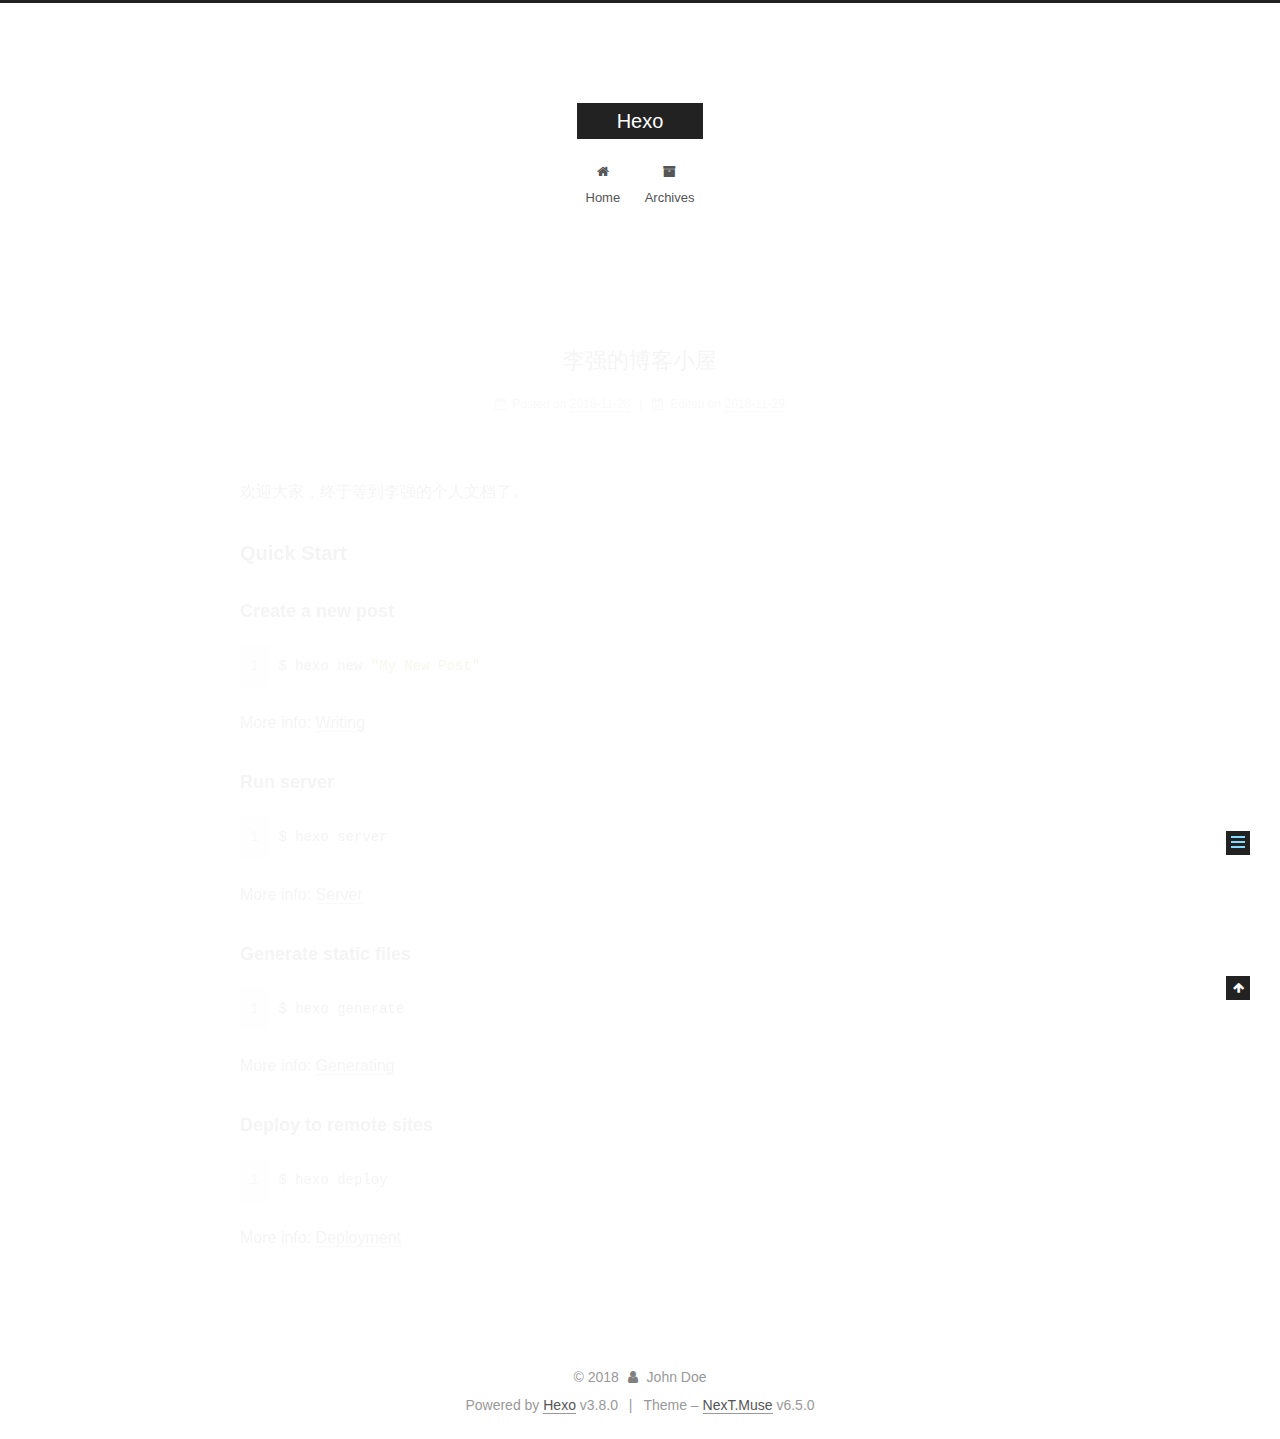
<file: 2018/11/28/hello-world/index.html>
<!DOCTYPE html>












  


<html class="theme-next muse use-motion" lang="">
<head><meta name="generator" content="Hexo 3.8.0">
  <meta charset="UTF-8">
<meta http-equiv="X-UA-Compatible" content="IE=edge">
<meta name="viewport" content="width=device-width, initial-scale=1, maximum-scale=2">
<meta name="theme-color" content="#222">












<meta http-equiv="Cache-Control" content="no-transform">
<meta http-equiv="Cache-Control" content="no-siteapp">






















<link href="/lib/font-awesome/css/font-awesome.min.css?v=4.6.2" rel="stylesheet" type="text/css">

<link href="/css/main.css?v=6.5.0" rel="stylesheet" type="text/css">


  <link rel="apple-touch-icon" sizes="180x180" href="/images/apple-touch-icon-next.png?v=6.5.0">


  <link rel="icon" type="image/png" sizes="32x32" href="/images/favicon-32x32-next.png?v=6.5.0">


  <link rel="icon" type="image/png" sizes="16x16" href="/images/favicon-16x16-next.png?v=6.5.0">


  <link rel="mask-icon" href="/images/logo.svg?v=6.5.0" color="#222">









<script type="text/javascript" id="hexo.configurations">
  var NexT = window.NexT || {};
  var CONFIG = {
    root: '/',
    scheme: 'Muse',
    version: '6.5.0',
    sidebar: {"position":"left","display":"post","offset":12,"b2t":false,"scrollpercent":false,"onmobile":false},
    fancybox: false,
    fastclick: false,
    lazyload: false,
    tabs: true,
    motion: {"enable":true,"async":false,"transition":{"post_block":"fadeIn","post_header":"slideDownIn","post_body":"slideDownIn","coll_header":"slideLeftIn","sidebar":"slideUpIn"}},
    algolia: {
      applicationID: '',
      apiKey: '',
      indexName: '',
      hits: {"per_page":10},
      labels: {"input_placeholder":"Search for Posts","hits_empty":"We didn't find any results for the search: ${query}","hits_stats":"${hits} results found in ${time} ms"}
    }
  };
</script>


  




  <meta name="description" content="欢迎大家，终于等到李强的个人文档了。 Quick StartCreate a new post1$ hexo new &quot;My New Post&quot; More info: Writing Run server1$ hexo server More info: Server Generate static files1$ hexo generate More info: Generating Deplo">
<meta property="og:type" content="article">
<meta property="og:title" content="李强的博客小屋">
<meta property="og:url" content="http://yoursite.com/2018/11/28/hello-world/index.html">
<meta property="og:site_name" content="Hexo">
<meta property="og:description" content="欢迎大家，终于等到李强的个人文档了。 Quick StartCreate a new post1$ hexo new &quot;My New Post&quot; More info: Writing Run server1$ hexo server More info: Server Generate static files1$ hexo generate More info: Generating Deplo">
<meta property="og:locale" content="default">
<meta property="og:updated_time" content="2018-11-29T15:08:39.795Z">
<meta name="twitter:card" content="summary">
<meta name="twitter:title" content="李强的博客小屋">
<meta name="twitter:description" content="欢迎大家，终于等到李强的个人文档了。 Quick StartCreate a new post1$ hexo new &quot;My New Post&quot; More info: Writing Run server1$ hexo server More info: Server Generate static files1$ hexo generate More info: Generating Deplo">






  <link rel="canonical" href="http://yoursite.com/2018/11/28/hello-world/">



<script type="text/javascript" id="page.configurations">
  CONFIG.page = {
    sidebar: "",
  };
</script>

  <title>李强的博客小屋 | Hexo</title>
  











  <noscript>
  <style type="text/css">
    .use-motion .motion-element,
    .use-motion .brand,
    .use-motion .menu-item,
    .sidebar-inner,
    .use-motion .post-block,
    .use-motion .pagination,
    .use-motion .comments,
    .use-motion .post-header,
    .use-motion .post-body,
    .use-motion .collection-title { opacity: initial; }

    .use-motion .logo,
    .use-motion .site-title,
    .use-motion .site-subtitle {
      opacity: initial;
      top: initial;
    }

    .use-motion {
      .logo-line-before i { left: initial; }
      .logo-line-after i { right: initial; }
    }
  </style>
</noscript>

</head>

<body itemscope="" itemtype="http://schema.org/WebPage" lang="default">

  
  
    
  

  <div class="container sidebar-position-left page-post-detail">
    <div class="headband"></div>

    <header id="header" class="header" itemscope="" itemtype="http://schema.org/WPHeader">
      <div class="header-inner"><div class="site-brand-wrapper">
  <div class="site-meta ">
    

    <div class="custom-logo-site-title">
      <a href="/" class="brand" rel="start">
        <span class="logo-line-before"><i></i></span>
        <span class="site-title">Hexo</span>
        <span class="logo-line-after"><i></i></span>
      </a>
    </div>
    
  </div>

  <div class="site-nav-toggle">
    <button aria-label="Toggle navigation bar">
      <span class="btn-bar"></span>
      <span class="btn-bar"></span>
      <span class="btn-bar"></span>
    </button>
  </div>
</div>



<nav class="site-nav">
  
    <ul id="menu" class="menu">
      
        
        
        
          
          <li class="menu-item menu-item-home">

    
    
    
      
    

    

    <a href="/" rel="section"><i class="menu-item-icon fa fa-fw fa-home"></i> <br>Home</a>

  </li>
        
        
        
          
          <li class="menu-item menu-item-archives">

    
    
    
      
    

    

    <a href="/archives/" rel="section"><i class="menu-item-icon fa fa-fw fa-archive"></i> <br>Archives</a>

  </li>

      
      
    </ul>
  

  
    

  

  
</nav>



  



</div>
    </header>

    


    <main id="main" class="main">
      <div class="main-inner">
        <div class="content-wrap">
          
          <div id="content" class="content">
            

  <div id="posts" class="posts-expand">
    

  

  
  
  

  

  <article class="post post-type-normal" itemscope="" itemtype="http://schema.org/Article">
  
  
  
  <div class="post-block">
    <link itemprop="mainEntityOfPage" href="http://yoursite.com/2018/11/28/hello-world/">

    <span hidden itemprop="author" itemscope="" itemtype="http://schema.org/Person">
      <meta itemprop="name" content="John Doe">
      <meta itemprop="description" content="">
      <meta itemprop="image" content="/images/avatar.gif">
    </span>

    <span hidden itemprop="publisher" itemscope="" itemtype="http://schema.org/Organization">
      <meta itemprop="name" content="Hexo">
    </span>

    
      <header class="post-header">

        
        
          <h1 class="post-title" itemprop="name headline">李强的博客小屋
              
            
          </h1>
        

        <div class="post-meta">
          <span class="post-time">

            
            
            

            
              <span class="post-meta-item-icon">
                <i class="fa fa-calendar-o"></i>
              </span>
              
                <span class="post-meta-item-text">Posted on</span>
              

              
                
              

              <time title="Created: 2018-11-28 22:28:49" itemprop="dateCreated datePublished" datetime="2018-11-28T22:28:49+08:00">2018-11-28</time>
            

            
              

              
                
                <span class="post-meta-divider">|</span>
                

                <span class="post-meta-item-icon">
                  <i class="fa fa-calendar-check-o"></i>
                </span>
                
                  <span class="post-meta-item-text">Edited on</span>
                
                <time title="Modified: 2018-11-29 23:08:39" itemprop="dateModified" datetime="2018-11-29T23:08:39+08:00">2018-11-29</time>
              
            
          </span>

          

          
            
          

          
          

          

          

          

        </div>
      </header>
    

    
    
    
    <div class="post-body" itemprop="articleBody">

      
      

      
        <p>欢迎大家，终于等到李强的个人文档了。</p>
<h2 id="Quick-Start"><a href="#Quick-Start" class="headerlink" title="Quick Start"></a>Quick Start</h2><h3 id="Create-a-new-post"><a href="#Create-a-new-post" class="headerlink" title="Create a new post"></a>Create a new post</h3><figure class="highlight bash"><table><tr><td class="gutter"><pre><span class="line">1</span><br></pre></td><td class="code"><pre><span class="line">$ hexo new <span class="string">"My New Post"</span></span><br></pre></td></tr></table></figure>
<p>More info: <a href="https://hexo.io/docs/writing.html" target="_blank" rel="noopener">Writing</a></p>
<h3 id="Run-server"><a href="#Run-server" class="headerlink" title="Run server"></a>Run server</h3><figure class="highlight bash"><table><tr><td class="gutter"><pre><span class="line">1</span><br></pre></td><td class="code"><pre><span class="line">$ hexo server</span><br></pre></td></tr></table></figure>
<p>More info: <a href="https://hexo.io/docs/server.html" target="_blank" rel="noopener">Server</a></p>
<h3 id="Generate-static-files"><a href="#Generate-static-files" class="headerlink" title="Generate static files"></a>Generate static files</h3><figure class="highlight bash"><table><tr><td class="gutter"><pre><span class="line">1</span><br></pre></td><td class="code"><pre><span class="line">$ hexo generate</span><br></pre></td></tr></table></figure>
<p>More info: <a href="https://hexo.io/docs/generating.html" target="_blank" rel="noopener">Generating</a></p>
<h3 id="Deploy-to-remote-sites"><a href="#Deploy-to-remote-sites" class="headerlink" title="Deploy to remote sites"></a>Deploy to remote sites</h3><figure class="highlight bash"><table><tr><td class="gutter"><pre><span class="line">1</span><br></pre></td><td class="code"><pre><span class="line">$ hexo deploy</span><br></pre></td></tr></table></figure>
<p>More info: <a href="https://hexo.io/docs/deployment.html" target="_blank" rel="noopener">Deployment</a></p>

      
    </div>

    

    
    
    

    

    
       
    
    

    

    <footer class="post-footer">
      

      
      
      

      

      
      
    </footer>
  </div>
  
  
  
  </article>


  </div>


          </div>
          

  



        </div>
        
          
  
  <div class="sidebar-toggle">
    <div class="sidebar-toggle-line-wrap">
      <span class="sidebar-toggle-line sidebar-toggle-line-first"></span>
      <span class="sidebar-toggle-line sidebar-toggle-line-middle"></span>
      <span class="sidebar-toggle-line sidebar-toggle-line-last"></span>
    </div>
  </div>

  <aside id="sidebar" class="sidebar">
    
    <div class="sidebar-inner">

      

      
        <ul class="sidebar-nav motion-element">
          <li class="sidebar-nav-toc sidebar-nav-active" data-target="post-toc-wrap">
            Table of Contents
          </li>
          <li class="sidebar-nav-overview" data-target="site-overview-wrap">
            Overview
          </li>
        </ul>
      

      <section class="site-overview-wrap sidebar-panel">
        <div class="site-overview">
          <div class="site-author motion-element" itemprop="author" itemscope="" itemtype="http://schema.org/Person">
            
              <p class="site-author-name" itemprop="name">John Doe</p>
              <p class="site-description motion-element" itemprop="description"></p>
          </div>

          
            <nav class="site-state motion-element">
              
                <div class="site-state-item site-state-posts">
                
                  <a href="/archives/">
                
                    <span class="site-state-item-count">1</span>
                    <span class="site-state-item-name">posts</span>
                  </a>
                </div>
              

              

              
            </nav>
          

          

          

          

          
          

          
            
          
          

        </div>
      </section>

      
      <!--noindex-->
        <section class="post-toc-wrap motion-element sidebar-panel sidebar-panel-active">
          <div class="post-toc">

            
              
            

            
              <div class="post-toc-content"><ol class="nav"><li class="nav-item nav-level-2"><a class="nav-link" href="#Quick-Start"><span class="nav-number">1.</span> <span class="nav-text">Quick Start</span></a><ol class="nav-child"><li class="nav-item nav-level-3"><a class="nav-link" href="#Create-a-new-post"><span class="nav-number">1.1.</span> <span class="nav-text">Create a new post</span></a></li><li class="nav-item nav-level-3"><a class="nav-link" href="#Run-server"><span class="nav-number">1.2.</span> <span class="nav-text">Run server</span></a></li><li class="nav-item nav-level-3"><a class="nav-link" href="#Generate-static-files"><span class="nav-number">1.3.</span> <span class="nav-text">Generate static files</span></a></li><li class="nav-item nav-level-3"><a class="nav-link" href="#Deploy-to-remote-sites"><span class="nav-number">1.4.</span> <span class="nav-text">Deploy to remote sites</span></a></li></ol></li></ol></div>
            

          </div>
        </section>
      <!--/noindex-->
      

      

    </div>
  </aside>


        
      </div>
    </main>

    <footer id="footer" class="footer">
      <div class="footer-inner">
        <div class="copyright">&copy; <span itemprop="copyrightYear">2018</span>
  <span class="with-love" id="animate">
    <i class="fa fa-user"></i>
  </span>
  <span class="author" itemprop="copyrightHolder">John Doe</span>

  

  
</div>


  <div class="powered-by">Powered by <a href="https://hexo.io" class="theme-link" rel="noopener" target="_blank">Hexo</a> v3.8.0</div>



  <span class="post-meta-divider">|</span>



  <div class="theme-info">Theme – <a href="https://theme-next.org" class="theme-link" rel="noopener" target="_blank">NexT.Muse</a> v6.5.0</div>




        








        
      </div>
    </footer>

    
      <div class="back-to-top">
        <i class="fa fa-arrow-up"></i>
        
      </div>
    

    
	
    

    
  </div>

  

<script type="text/javascript">
  if (Object.prototype.toString.call(window.Promise) !== '[object Function]') {
    window.Promise = null;
  }
</script>


























  
  
    <script type="text/javascript" src="/lib/jquery/index.js?v=2.1.3"></script>
  

  
  
    <script type="text/javascript" src="/lib/velocity/velocity.min.js?v=1.2.1"></script>
  

  
  
    <script type="text/javascript" src="/lib/velocity/velocity.ui.min.js?v=1.2.1"></script>
  


  


  <script type="text/javascript" src="/js/src/utils.js?v=6.5.0"></script>

  <script type="text/javascript" src="/js/src/motion.js?v=6.5.0"></script>



  
  

  
  <script type="text/javascript" src="/js/src/scrollspy.js?v=6.5.0"></script>
<script type="text/javascript" src="/js/src/post-details.js?v=6.5.0"></script>



  


  <script type="text/javascript" src="/js/src/bootstrap.js?v=6.5.0"></script>



  



  










  





  

  

  

  

  

  
  

  

  

  

  

  

  

</body>
</html>
</file>
<file: css/main.css>
/* normalize.css v3.0.2 | MIT License | git.io/normalize */
html {
  font-family: sans-serif; /* 1 */
  -ms-text-size-adjust: 100%; /* 2 */
  -webkit-text-size-adjust: 100%; /* 2 */
}
body {
  margin: 0;
}
article,
aside,
details,
figcaption,
figure,
footer,
header,
hgroup,
main,
menu,
nav,
section,
summary {
  display: block;
}
audio,
canvas,
progress,
video {
  display: inline-block; /* 1 */
  vertical-align: baseline; /* 2 */
}
audio:not([controls]) {
  display: none;
  height: 0;
}
[hidden],
template {
  display: none;
}
a {
  background-color: transparent;
}
a:active,
a:hover {
  outline: 0;
}
abbr[title] {
  border-bottom: 1px dotted;
}
b,
strong {
  font-weight: bold;
}
dfn {
  font-style: italic;
}
h1 {
  font-size: 2em;
  margin: 0.67em 0;
}
mark {
  background: #ff0;
  color: #000;
}
small {
  font-size: 80%;
}
sub,
sup {
  font-size: 75%;
  line-height: 0;
  position: relative;
  vertical-align: baseline;
}
sup {
  top: -0.5em;
}
sub {
  bottom: -0.25em;
}
img {
  border: 0;
}
svg:not(:root) {
  overflow: hidden;
}
figure {
  margin: 1em 40px;
}
hr {
  -moz-box-sizing: content-box;
  box-sizing: content-box;
  height: 0;
}
pre {
  overflow: auto;
}
code,
kbd,
pre,
samp {
  font-family: monospace, monospace;
  font-size: 1em;
}
button,
input,
optgroup,
select,
textarea {
  color: inherit; /* 1 */
  font: inherit; /* 2 */
  margin: 0; /* 3 */
}
button {
  overflow: visible;
}
button,
select {
  text-transform: none;
}
button,
html input[type="button"],
input[type="reset"],
input[type="submit"] {
  -webkit-appearance: button; /* 2 */
  cursor: pointer; /* 3 */
}
button[disabled],
html input[disabled] {
  cursor: default;
}
button::-moz-focus-inner,
input::-moz-focus-inner {
  border: 0;
  padding: 0;
}
input {
  line-height: normal;
}
input[type="checkbox"],
input[type="radio"] {
  box-sizing: border-box; /* 1 */
  padding: 0; /* 2 */
}
input[type="number"]::-webkit-inner-spin-button,
input[type="number"]::-webkit-outer-spin-button {
  height: auto;
}
input[type="search"] {
  -webkit-appearance: textfield; /* 1 */
  -moz-box-sizing: content-box;
  -webkit-box-sizing: content-box; /* 2 */
  box-sizing: content-box;
}
input[type="search"]::-webkit-search-cancel-button,
input[type="search"]::-webkit-search-decoration {
  -webkit-appearance: none;
}
fieldset {
  border: 1px solid #c0c0c0;
  margin: 0 2px;
  padding: 0.35em 0.625em 0.75em;
}
legend {
  border: 0; /* 1 */
  padding: 0; /* 2 */
}
textarea {
  overflow: auto;
}
optgroup {
  font-weight: bold;
}
table {
  border-collapse: collapse;
  border-spacing: 0;
}
td,
th {
  padding: 0;
}
::selection {
  background: #262a30;
  color: #fff;
}
body {
  position: relative;
  font-family: 'Lato', "PingFang SC", "Microsoft YaHei", sans-serif;
  font-size: 14px;
  line-height: 2;
  color: #555;
  background: #fff;
}
@media (max-width: 767px) {
  body {
    padding-right: 0 !important;
  }
}
@media (min-width: 768px) and (max-width: 991px) {
  body {
    padding-right: 0 !important;
  }
}
@media (min-width: 1200px) {
  body {
    font-size: 16px;
  }
}
h1,
h2,
h3,
h4,
h5,
h6 {
  margin: 0;
  padding: 0;
  font-weight: bold;
  line-height: 1.5;
  font-family: 'Lato', "PingFang SC", "Microsoft YaHei", sans-serif;
}
h1,
h2,
h3,
h4,
h5,
h6 {
  margin: 20px 0 15px;
}
h1 {
  font-size: 22px;
}
@media (max-width: 767px) {
  h1 {
    font-size: 18px;
  }
}
h2 {
  font-size: 20px;
}
@media (max-width: 767px) {
  h2 {
    font-size: 16px;
  }
}
h3 {
  font-size: 18px;
}
@media (max-width: 767px) {
  h3 {
    font-size: 14px;
  }
}
h4 {
  font-size: 16px;
}
@media (max-width: 767px) {
  h4 {
    font-size: 12px;
  }
}
h5 {
  font-size: 14px;
}
@media (max-width: 767px) {
  h5 {
    font-size: 10px;
  }
}
h6 {
  font-size: 12px;
}
@media (max-width: 767px) {
  h6 {
    font-size: 8px;
  }
}
p {
  margin: 0 0 20px 0;
}
a,
span.exturl {
  overflow-wrap: break-word;
  word-wrap: break-word;
  background-color: transparent;
  color: #555;
  text-decoration: none;
  outline: none;
  border-bottom: 1px solid #999;
  cursor: pointer;
}
a:hover,
span.exturl:hover {
  color: #222;
  border-bottom-color: #222;
}
blockquote {
  margin: 0;
  padding: 0;
}
img {
  display: block;
  margin: auto;
  max-width: 100%;
  height: auto;
}
hr {
  margin: 40px 0;
  height: 3px;
  border: none;
  background-color: #ddd;
  background-image: repeating-linear-gradient(-45deg, #fff, #fff 4px, transparent 4px, transparent 8px);
}
blockquote {
  padding: 0 15px;
  color: #666;
  border-left: 4px solid #ddd;
}
blockquote cite::before {
  content: "-";
  padding: 0 5px;
}
dt {
  font-weight: 700;
}
dd {
  margin: 0;
  padding: 0;
}
kbd {
  border: 1px solid #ccc;
  border-radius: 0.2em;
  box-shadow: 0.1em 0.1em 0.2em rgba(0,0,0,0.1);
  background-color: #f9f9f9;
  font-family: inherit;
  background-image: -webkit-linear-gradient(top, #eee, #fff, #eee);
  padding: 0.1em 0.3em;
  white-space: nowrap;
}
.text-left {
  text-align: left;
}
.text-center {
  text-align: center;
}
.text-right {
  text-align: right;
}
.text-justify {
  text-align: justify;
}
.text-nowrap {
  white-space: nowrap;
}
.text-lowercase {
  text-transform: lowercase;
}
.text-uppercase {
  text-transform: uppercase;
}
.text-capitalize {
  text-transform: capitalize;
}
.center-block {
  display: block;
  margin-left: auto;
  margin-right: auto;
}
.clearfix:before,
.clearfix:after {
  content: " ";
  display: table;
}
.clearfix:after {
  clear: both;
}
.pullquote {
  width: 45%;
}
.pullquote.left {
  float: left;
  margin-left: 5px;
  margin-right: 10px;
}
.pullquote.right {
  float: right;
  margin-left: 10px;
  margin-right: 5px;
}
.affix.affix.affix {
  position: fixed;
}
.translation {
  margin-top: -20px;
  font-size: 14px;
  color: #999;
}
.scrollbar-measure {
  width: 100px;
  height: 100px;
  overflow: scroll;
  position: absolute;
  top: -9999px;
}
.use-motion .motion-element {
  opacity: 0;
}
table {
  margin: 20px 0;
  width: 100%;
  border-collapse: collapse;
  border-spacing: 0;
  border: 1px solid #ddd;
  font-size: 14px;
  word-break: break-all;
}
table>tbody>tr:nth-of-type(odd) {
  background-color: #f9f9f9;
}
table>tbody>tr:hover {
  background-color: #f5f5f5;
}
caption,
th,
td {
  padding: 8px;
  text-align: left;
  vertical-align: middle;
  font-weight: normal;
}
th,
td {
  border-bottom: 3px solid #ddd;
  border-right: 1px solid #eee;
}
th {
  padding-bottom: 10px;
  font-weight: 700;
}
td {
  border-bottom-width: 1px;
}
html,
body {
  height: 100%;
}
.container {
  position: relative;
  min-height: 100%;
}
.header-inner {
  margin: 0 auto;
  padding: 100px 0 70px;
  width: 700px;
}
@media (min-width: 1200px) {
  .container .header-inner {
    width: 800px;
  }
}
@media (min-width: 1600px) {
  .container .header-inner {
    width: 900px;
  }
}
.main {
  padding-bottom: 150px;
}
.main-inner {
  margin: 0 auto;
  width: 700px;
}
@media (min-width: 1200px) {
  .container .main-inner {
    width: 800px;
  }
}
@media (min-width: 1600px) {
  .container .main-inner {
    width: 900px;
  }
}
.footer {
  position: absolute;
  left: 0;
  bottom: 0;
  width: 100%;
  min-height: 50px;
}
.footer-inner {
  box-sizing: border-box;
  margin: 20px auto;
  width: 700px;
}
@media (min-width: 1200px) {
  .container .footer-inner {
    width: 800px;
  }
}
@media (min-width: 1600px) {
  .container .footer-inner {
    width: 900px;
  }
}
pre,
.highlight {
  overflow: auto;
  margin: 20px 0;
  padding: 0;
  font-size: 14px;
  color: #4d4d4c;
  background: #f7f7f7;
  line-height: 1.6;
}
pre,
code {
  font-family: consolas, Menlo, "PingFang SC", "Microsoft YaHei", monospace;
}
code {
  overflow-wrap: break-word;
  word-wrap: break-word;
  padding: 2px 4px;
  color: #555;
  background: #eee;
  border-radius: 3px;
  font-size: 14px;
}
pre {
  padding: 10px;
}
pre code {
  padding: 0;
  color: #4d4d4c;
  background: none;
  text-shadow: none;
}
.highlight {
  border-radius: 1px;
}
.highlight pre {
  border: none;
  margin: 0;
  padding: 10px 0;
}
.highlight table {
  margin: 0;
  width: auto;
  border: none;
}
.highlight td {
  border: none;
  padding: 0;
}
.highlight figcaption {
  font-size: 1em;
  color: #4d4d4c;
  line-height: 1em;
  margin-bottom: 1em;
  margin: 0em;
  padding: 0.5em;
  background: #eee;
  border-bottom: 1px solid #e9e9e9;
}
.highlight figcaption:before,
.highlight figcaption:after {
  content: " ";
  display: table;
}
.highlight figcaption:after {
  clear: both;
}
.highlight figcaption a {
  float: right;
  color: #4d4d4c;
}
.highlight figcaption a:hover {
  border-bottom-color: #4d4d4c;
}
.highlight .gutter pre {
  padding-left: 10px;
  padding-right: 10px;
  color: #869194;
  text-align: right;
  background-color: #eff2f3;
}
.highlight .code pre {
  width: 100%;
  padding-left: 10px;
  padding-right: 10px;
  background-color: #f7f7f7;
}
.highlight .line {
  height: 20px;
}
.gutter {
  -webkit-user-select: none;
  -moz-user-select: none;
  -ms-user-select: none;
  user-select: none;
}
.gist table {
  width: auto;
}
.gist table td {
  border: none;
}
pre .deletion {
  background: #fdd;
}
pre .addition {
  background: #dfd;
}
pre .meta {
  color: #8959a8;
}
pre .comment {
  color: #8e908c;
}
pre .variable,
pre .attribute,
pre .tag,
pre .regexp,
pre .ruby .constant,
pre .xml .tag .title,
pre .xml .pi,
pre .xml .doctype,
pre .html .doctype,
pre .css .id,
pre .css .class,
pre .css .pseudo {
  color: #c82829;
}
pre .number,
pre .preprocessor,
pre .built_in,
pre .literal,
pre .params,
pre .constant,
pre .command {
  color: #f5871f;
}
pre .ruby .class .title,
pre .css .rules .attribute,
pre .string,
pre .value,
pre .inheritance,
pre .header,
pre .ruby .symbol,
pre .xml .cdata,
pre .special,
pre .number,
pre .formula {
  color: #718c00;
}
pre .title,
pre .css .hexcolor {
  color: #3e999f;
}
pre .function,
pre .python .decorator,
pre .python .title,
pre .ruby .function .title,
pre .ruby .title .keyword,
pre .perl .sub,
pre .javascript .title,
pre .coffeescript .title {
  color: #4271ae;
}
pre .keyword,
pre .javascript .function {
  color: #8959a8;
}
.posts-expand .post-body img.full-image {
  border: none;
}
.blockquote-center,
.page-home .post-type-quote blockquote,
.page-post-detail .post-type-quote blockquote {
  position: relative;
  margin: 40px 0;
  padding: 0;
  border-left: none;
  text-align: center;
}
.blockquote-center::before,
.page-home .post-type-quote blockquote::before,
.page-post-detail .post-type-quote blockquote::before,
.blockquote-center::after,
.page-home .post-type-quote blockquote::after,
.page-post-detail .post-type-quote blockquote::after {
  position: absolute;
  content: ' ';
  display: block;
  width: 100%;
  height: 24px;
  opacity: 0.2;
  background-repeat: no-repeat;
  background-position: 0 -6px;
  background-size: 22px 22px;
}
.blockquote-center::before,
.page-home .post-type-quote blockquote::before,
.page-post-detail .post-type-quote blockquote::before {
  top: -20px;
  background-image: url("../images/quote-l.svg");
  border-top: 1px solid #ccc;
}
.blockquote-center::after,
.page-home .post-type-quote blockquote::after,
.page-post-detail .post-type-quote blockquote::after {
  bottom: -20px;
  background-image: url("../images/quote-r.svg");
  border-bottom: 1px solid #ccc;
  background-position: 100% 8px;
}
.blockquote-center p,
.page-home .post-type-quote blockquote p,
.page-post-detail .post-type-quote blockquote p,
.blockquote-center div,
.page-home .post-type-quote blockquote div,
.page-post-detail .post-type-quote blockquote div {
  text-align: center;
}
.post .post-body .group-picture img {
  box-sizing: border-box;
  padding: 0 3px;
  border: none;
}
.post .group-picture-row {
  overflow: hidden;
  margin-top: 6px;
}
.post .group-picture-row:first-child {
  margin-top: 0;
}
.post .group-picture-column {
  float: left;
}
.page-post-detail .post-body .group-picture-column {
  float: none;
  margin-top: 10px;
  width: auto !important;
}
.page-post-detail .post-body .group-picture-column img {
  margin: 0 auto;
}
.page-archive .group-picture-container {
  overflow: hidden;
}
.page-archive .group-picture-row {
  float: left;
}
.page-archive .group-picture-row:first-child {
  margin-top: 6px;
}
.page-archive .group-picture-column {
  max-width: 150px;
  max-height: 150px;
}
.post-body .note {
  position: relative;
  padding: 15px;
  margin-bottom: 20px;
  border: 1px solid #eee;
  border-left-width: 5px;
  border-radius: 3px;
}
.post-body .note h2,
.post-body .note h3,
.post-body .note h4,
.post-body .note h5,
.post-body .note h6 {
  margin-top: 0;
  margin-bottom: 0;
  border-bottom: initial;
  padding-top: 0 !important;
}
.post-body .note p:first-child,
.post-body .note ul:first-child,
.post-body .note ol:first-child,
.post-body .note table:first-child,
.post-body .note pre:first-child,
.post-body .note blockquote:first-child {
  margin-top: 0;
}
.post-body .note p:last-child,
.post-body .note ul:last-child,
.post-body .note ol:last-child,
.post-body .note table:last-child,
.post-body .note pre:last-child,
.post-body .note blockquote:last-child {
  margin-bottom: 0;
}
.post-body .note.default {
  border-left-color: #777;
}
.post-body .note.default h2,
.post-body .note.default h3,
.post-body .note.default h4,
.post-body .note.default h5,
.post-body .note.default h6 {
  color: #777;
}
.post-body .note.primary {
  border-left-color: #6f42c1;
}
.post-body .note.primary h2,
.post-body .note.primary h3,
.post-body .note.primary h4,
.post-body .note.primary h5,
.post-body .note.primary h6 {
  color: #6f42c1;
}
.post-body .note.info {
  border-left-color: #428bca;
}
.post-body .note.info h2,
.post-body .note.info h3,
.post-body .note.info h4,
.post-body .note.info h5,
.post-body .note.info h6 {
  color: #428bca;
}
.post-body .note.success {
  border-left-color: #5cb85c;
}
.post-body .note.success h2,
.post-body .note.success h3,
.post-body .note.success h4,
.post-body .note.success h5,
.post-body .note.success h6 {
  color: #5cb85c;
}
.post-body .note.warning {
  border-left-color: #f0ad4e;
}
.post-body .note.warning h2,
.post-body .note.warning h3,
.post-body .note.warning h4,
.post-body .note.warning h5,
.post-body .note.warning h6 {
  color: #f0ad4e;
}
.post-body .note.danger {
  border-left-color: #d9534f;
}
.post-body .note.danger h2,
.post-body .note.danger h3,
.post-body .note.danger h4,
.post-body .note.danger h5,
.post-body .note.danger h6 {
  color: #d9534f;
}
.post-body .label {
  display: inline;
  padding: 0 2px;
  white-space: nowrap;
}
.post-body .label.default {
  background-color: #f0f0f0;
}
.post-body .label.primary {
  background-color: #efe6f7;
}
.post-body .label.info {
  background-color: #e5f2f8;
}
.post-body .label.success {
  background-color: #e7f4e9;
}
.post-body .label.warning {
  background-color: #fcf6e1;
}
.post-body .label.danger {
  background-color: #fae8eb;
}
.post-body .tabs {
  position: relative;
  display: block;
  margin-bottom: 20px;
  padding-top: 10px;
}
.post-body .tabs ul.nav-tabs {
  margin: 0;
  padding: 0;
  display: flex;
  margin-bottom: -1px;
}
@media (max-width: 413px) {
  .post-body .tabs ul.nav-tabs {
    display: block;
    margin-bottom: 5px;
  }
}
.post-body .tabs ul.nav-tabs li.tab {
  list-style-type: none !important;
  margin: 0 0.25em 0 0;
  border-top: 3px solid transparent;
  border-left: 1px solid transparent;
  border-right: 1px solid transparent;
}
@media (max-width: 413px) {
  .post-body .tabs ul.nav-tabs li.tab {
    margin: initial;
    border-top: 1px solid transparent;
    border-left: 3px solid transparent;
    border-right: 1px solid transparent;
    border-bottom: 1px solid transparent;
  }
}
.post-body .tabs ul.nav-tabs li.tab a {
  outline: 0;
  border-bottom: initial;
  display: block;
  line-height: 1.8em;
  padding: 0.25em 0.75em;
  transition-duration: 0.2s;
  transition-timing-function: ease-out;
  transition-delay: 0s;
}
.post-body .tabs ul.nav-tabs li.tab a i {
  width: 1.285714285714286em;
}
.post-body .tabs ul.nav-tabs li.tab.active {
  border-top: 3px solid #fc6423;
  border-left: 1px solid #ddd;
  border-right: 1px solid #ddd;
  background-color: #fff;
}
@media (max-width: 413px) {
  .post-body .tabs ul.nav-tabs li.tab.active {
    border-top: 1px solid #ddd;
    border-left: 3px solid #fc6423;
    border-right: 1px solid #ddd;
    border-bottom: 1px solid #ddd;
  }
}
.post-body .tabs ul.nav-tabs li.tab.active a {
  cursor: default;
  color: #555;
}
.post-body .tabs .tab-content {
  background-color: #fff;
}
.post-body .tabs .tab-content .tab-pane {
  border: 1px solid #ddd;
  padding: 20px 20px 0 20px;
}
.post-body .tabs .tab-content .tab-pane:not(.active) {
  display: none !important;
}
.post-body .tabs .tab-content .tab-pane.active {
  display: block !important;
}
.btn {
  display: inline-block;
  padding: 0 20px;
  font-size: 14px;
  color: #fff;
  background: #222;
  border: 2px solid #222;
  text-decoration: none;
  border-radius: 0;
  transition-property: background-color;
  transition-duration: 0.2s;
  transition-timing-function: ease-in-out;
  transition-delay: 0s;
  line-height: 2;
}
.btn:hover {
  border-color: #222;
  color: #222;
  background: #fff;
}
.btn +.btn {
  margin: 0 0 8px 8px;
}
.btn .fa-fw {
  width: 1.285714285714286em;
  text-align: left;
}
.btn-bar {
  display: block;
  width: 22px;
  height: 2px;
  background: #555;
  border-radius: 1px;
}
.btn-bar+.btn-bar {
  margin-top: 4px;
}
.pagination {
  margin: 120px 0 40px;
  text-align: center;
  border-top: 1px solid #eee;
}
.page-number-basic,
.pagination .prev,
.pagination .next,
.pagination .page-number,
.pagination .space {
  display: inline-block;
  position: relative;
  top: -1px;
  margin: 0 10px;
  padding: 0 11px;
}
@media (max-width: 767px) {
  .page-number-basic,
  .pagination .prev,
  .pagination .next,
  .pagination .page-number,
  .pagination .space {
    margin: 0 5px;
  }
}
.pagination .prev,
.pagination .next,
.pagination .page-number {
  border-bottom: 0;
  border-top: 1px solid #eee;
  transition-property: border-color;
  transition-duration: 0.2s;
  transition-timing-function: ease-in-out;
  transition-delay: 0s;
}
.pagination .prev:hover,
.pagination .next:hover,
.pagination .page-number:hover {
  border-top-color: #222;
}
.pagination .space {
  padding: 0;
  margin: 0;
}
.pagination .prev {
  margin-left: 0;
}
.pagination .next {
  margin-right: 0;
}
.pagination .page-number.current {
  color: #fff;
  background: #ccc;
  border-top-color: #ccc;
}
@media (max-width: 767px) {
  .pagination {
    border-top: none;
  }
  .pagination .prev,
  .pagination .next,
  .pagination .page-number {
    margin-bottom: 10px;
    border-top: 0;
    border-bottom: 1px solid #eee;
    padding: 0 10px;
  }
  .pagination .prev:hover,
  .pagination .next:hover,
  .pagination .page-number:hover {
    border-bottom-color: #222;
  }
}
.comments {
  margin: 60px 20px 0;
}
.tag-cloud {
  text-align: center;
}
.tag-cloud a {
  display: inline-block;
  margin: 10px;
}
.back-to-top {
  box-sizing: border-box;
  position: fixed;
  bottom: -100px;
  right: 30px;
  z-index: 1050;
  padding: 0 6px;
  width: 24px;
  background: #222;
  font-size: 12px;
  opacity: 1;
  color: #fff;
  cursor: pointer;
  text-align: center;
  -webkit-transform: translateZ(0);
  transition-property: bottom;
  transition-duration: 0.2s;
  transition-timing-function: ease-in-out;
  transition-delay: 0s;
}
@media (min-width: 768px) and (max-width: 991px) {
  .back-to-top {
    display: none !important;
  }
}
@media (max-width: 767px) {
  .back-to-top {
    display: none !important;
  }
}
.back-to-top.back-to-top-on {
  bottom: 19px;
}
.header {
  background: transparent;
}
.header-inner {
  position: relative;
}
.headband {
  height: 3px;
  background: #222;
}
.site-meta {
  margin: 0;
  text-align: center;
}
@media (max-width: 767px) {
  .site-meta {
    text-align: center;
  }
}
.brand {
  position: relative;
  display: inline-block;
  padding: 0 40px;
  color: #fff;
  background: #222;
  border-bottom: none;
}
.brand:hover {
  color: #fff;
}
.logo {
  display: inline-block;
  margin-right: 5px;
  line-height: 36px;
  vertical-align: top;
}
.site-title {
  display: inline-block;
  vertical-align: top;
  line-height: 36px;
  font-size: 20px;
  font-weight: normal;
  font-family: 'Lato', "PingFang SC", "Microsoft YaHei", sans-serif;
}
.site-subtitle {
  margin-top: 10px;
  font-size: 13px;
  color: #999;
}
.use-motion .brand {
  opacity: 0;
}
.use-motion .logo,
.use-motion .site-title,
.use-motion .site-subtitle {
  opacity: 0;
  position: relative;
  top: -10px;
}
.site-nav-toggle {
  display: none;
  position: absolute;
  top: 10px;
  left: 10px;
}
@media (max-width: 767px) {
  .site-nav-toggle {
    display: block;
  }
}
.site-nav-toggle button {
  margin-top: 2px;
  padding: 9px 10px;
  background: transparent;
  border: none;
}
@media (max-width: 767px) {
  .site-nav {
    display: none;
    margin: 0 -10px;
    padding: 0 10px;
    clear: both;
    border-top: 1px solid #ddd;
  }
}
@media (min-width: 768px) and (max-width: 991px) {
  .site-nav {
    display: block !important;
  }
}
@media (min-width: 992px) {
  .site-nav {
    display: block !important;
  }
}
.menu {
  margin-top: 20px;
  padding-left: 0;
  text-align: center;
}
.menu .menu-item {
  display: inline-block;
  margin: 0 10px;
  list-style: none;
}
@media screen and (max-width: 767px) {
  .menu .menu-item {
    margin-top: 10px;
  }
}
.menu .menu-item a,
.menu .menu-item span.exturl {
  display: block;
  font-size: 13px;
  line-height: inherit;
  border-bottom: 1px solid transparent;
  transition-property: border-color;
  transition-duration: 0.2s;
  transition-timing-function: ease-in-out;
  transition-delay: 0s;
}
.menu .menu-item a:hover,
.menu .menu-item span.exturl:hover {
  border-bottom-color: #222;
}
.menu .menu-item .fa {
  margin-right: 5px;
}
.use-motion .menu-item {
  opacity: 0;
}
.post-body {
  overflow-wrap: break-word;
  word-wrap: break-word;
  font-family: 'Lato', "PingFang SC", "Microsoft YaHei", sans-serif;
}
.post-body .exturl .fa {
  font-size: 14px;
  margin-left: 4px;
}
.post-body .fancybox img {
  display: block !important;
  margin: 0 auto;
  cursor: pointer;
  cursor: zoom-in;
  cursor: -webkit-zoom-in;
}
.post-body .image-caption,
.post-body .figure .caption {
  margin: -20px auto 15px;
  text-align: center;
  font-size: 14px;
  color: #999;
  font-weight: bold;
  line-height: 1;
}
.post-sticky-flag {
  display: inline-block;
  font-size: 16px;
  -ms-transform: rotate(30deg);
  -webkit-transform: rotate(30deg);
  -moz-transform: rotate(30deg);
  -ms-transform: rotate(30deg);
  -o-transform: rotate(30deg);
  transform: rotate(30deg);
}
.use-motion .post-block,
.use-motion .pagination,
.use-motion .comments {
  opacity: 0;
}
.use-motion .post-header {
  opacity: 0;
}
.use-motion .post-body {
  opacity: 0;
}
.use-motion .collection-title {
  opacity: 0;
}
.posts-expand {
  padding-top: 40px;
}
@media (max-width: 767px) {
  .posts-expand {
    margin: 0 20px;
  }
  .post-body pre .gutter pre {
    padding-right: 10px;
  }
  .post-body .highlight {
    margin-left: 0px;
    margin-right: 0px;
    padding: 0;
  }
  .post-body .highlight .gutter pre {
    padding-right: 10px;
  }
}
@media (min-width: 992px) {
  .posts-expand .post-body {
    text-align: justify;
  }
}
.posts-expand .post-body h2,
.posts-expand .post-body h3,
.posts-expand .post-body h4,
.posts-expand .post-body h5,
.posts-expand .post-body h6 {
  padding-top: 10px;
}
.posts-expand .post-body h2 .header-anchor,
.posts-expand .post-body h3 .header-anchor,
.posts-expand .post-body h4 .header-anchor,
.posts-expand .post-body h5 .header-anchor,
.posts-expand .post-body h6 .header-anchor {
  float: right;
  margin-left: 10px;
  color: #ccc;
  border-bottom-style: none;
  visibility: hidden;
}
.posts-expand .post-body h2 .header-anchor:hover,
.posts-expand .post-body h3 .header-anchor:hover,
.posts-expand .post-body h4 .header-anchor:hover,
.posts-expand .post-body h5 .header-anchor:hover,
.posts-expand .post-body h6 .header-anchor:hover {
  color: inherit;
}
.posts-expand .post-body h2:hover .header-anchor,
.posts-expand .post-body h3:hover .header-anchor,
.posts-expand .post-body h4:hover .header-anchor,
.posts-expand .post-body h5:hover .header-anchor,
.posts-expand .post-body h6:hover .header-anchor {
  visibility: visible;
}
.posts-expand .post-body ul li {
  list-style: circle;
}
.posts-expand .post-body img {
  box-sizing: border-box;
  margin: auto;
  padding: 3px;
  border: 1px solid #ddd;
}
.posts-expand .post-body .fancybox img {
  margin: 0 auto 25px;
}
.posts-expand .post-body img {
  margin: 0 auto 25px;
}
@media (max-width: 767px) {
  .posts-collapse {
    margin: 0 20px;
  }
  .posts-collapse .post-title,
  .posts-collapse .post-meta {
    display: block;
    width: auto;
    text-align: left;
  }
}
.posts-collapse {
  position: relative;
  z-index: 1010;
  margin-left: 55px;
}
.posts-collapse::after {
  content: " ";
  position: absolute;
  top: 20px;
  left: 0;
  margin-left: -2px;
  width: 4px;
  height: 100%;
  background: #f5f5f5;
  z-index: -1;
}
@media (max-width: 767px) {
  .posts-collapse {
    margin: 0 20px;
  }
}
.posts-collapse .collection-title {
  position: relative;
  margin: 60px 0;
}
.posts-collapse .collection-title h1,
.posts-collapse .collection-title h2 {
  margin-left: 20px;
}
.posts-collapse .collection-title small {
  color: #bbb;
  margin-left: 5px;
}
.posts-collapse .collection-title::before {
  content: " ";
  position: absolute;
  left: 0;
  top: 50%;
  margin-left: -4px;
  margin-top: -4px;
  width: 8px;
  height: 8px;
  background: #bbb;
  border-radius: 50%;
}
.posts-collapse .post {
  margin: 30px 0;
}
.posts-collapse .post-header {
  position: relative;
  transition-duration: 0.2s;
  transition-timing-function: ease-in-out;
  transition-delay: 0s;
  transition-property: border;
  border-bottom: 1px dashed #ccc;
}
.posts-collapse .post-header::before {
  content: " ";
  position: absolute;
  left: 0;
  top: 12px;
  width: 6px;
  height: 6px;
  margin-left: -4px;
  background: #bbb;
  border-radius: 50%;
  border: 1px solid #fff;
  transition-duration: 0.2s;
  transition-timing-function: ease-in-out;
  transition-delay: 0s;
  transition-property: background;
}
.posts-collapse .post-header:hover {
  border-bottom-color: #666;
}
.posts-collapse .post-header:hover::before {
  background: #222;
}
.posts-collapse .post-meta {
  position: absolute;
  font-size: 12px;
  left: 20px;
  top: 5px;
}
.posts-collapse .post-comments-count {
  display: none;
}
.posts-collapse .post-title {
  margin-left: 60px;
  font-size: 16px;
  font-weight: normal;
  line-height: inherit;
}
.posts-collapse .post-title::after {
  margin-left: 3px;
  opacity: 0.6;
}
.posts-collapse .post-title a,
.posts-collapse .post-title span.exturl {
  color: #666;
  border-bottom: none;
}
.page-home .post-type-quote .post-header,
.page-post-detail .post-type-quote .post-header,
.page-home .post-type-quote .post-tags,
.page-post-detail .post-type-quote .post-tags {
  display: none;
}
.posts-expand .post-title {
  overflow-wrap: break-word;
  word-wrap: break-word;
  text-align: center;
  font-weight: 400;
}
.posts-expand .post-title-link {
  display: inline-block;
  position: relative;
  color: #555;
  border-bottom: none;
  line-height: 1.2;
  vertical-align: top;
}
.posts-expand .post-title-link::before {
  content: "";
  position: absolute;
  width: 100%;
  height: 2px;
  bottom: 0;
  left: 0;
  background-color: #000;
  visibility: hidden;
  -webkit-transform: scaleX(0);
  -moz-transform: scaleX(0);
  -ms-transform: scaleX(0);
  -o-transform: scaleX(0);
  transform: scaleX(0);
  transition-duration: 0.2s;
  transition-timing-function: ease-in-out;
  transition-delay: 0s;
}
.posts-expand .post-title-link:hover::before {
  visibility: visible;
  -webkit-transform: scaleX(1);
  -moz-transform: scaleX(1);
  -ms-transform: scaleX(1);
  -o-transform: scaleX(1);
  transform: scaleX(1);
}
.posts-expand .post-title-link .fa {
  font-size: 20px;
  margin-left: 5px;
}
.posts-expand .post-meta {
  margin: 3px 0 60px 0;
  color: #999;
  font-family: 'Lato', "PingFang SC", "Microsoft YaHei", sans-serif;
  font-size: 12px;
  text-align: center;
}
.posts-expand .post-meta .post-category-list {
  display: inline-block;
  margin: 0;
  padding: 3px;
}
.posts-expand .post-meta .post-category-list-link {
  color: #999;
}
.posts-expand .post-meta .post-description {
  font-size: 14px;
  margin-top: 2px;
}
.posts-expand .post-meta time {
  border-bottom: 1px dashed #999;
  cursor: help;
}
.post-meta-divider {
  margin: 0 0.5em;
}
.post-meta-item-icon {
  margin-right: 3px;
}
@media (min-width: 768px) and (max-width: 991px) {
  .post-meta-item-icon {
    display: inline-block;
  }
}
@media (max-width: 767px) {
  .post-meta-item-icon {
    display: inline-block;
  }
}
@media (min-width: 768px) and (max-width: 991px) {
  .post-meta-item-text {
    display: none;
  }
}
@media (max-width: 767px) {
  .post-meta-item-text {
    display: none;
  }
}
.post-button {
  margin-top: 40px;
}
.posts-expand .post-tags {
  margin-top: 40px;
  text-align: center;
}
.posts-expand .post-tags a {
  display: inline-block;
  margin-right: 10px;
  font-size: 13px;
}
.post-nav {
  display: table;
  margin-top: 15px;
  width: 100%;
  border-top: 1px solid #eee;
}
.post-nav-divider {
  display: table-cell;
  width: 10%;
}
.post-nav-item {
  display: table-cell;
  padding: 10px 0 0 0;
  width: 45%;
  vertical-align: top;
}
.post-nav-item a {
  position: relative;
  display: block;
  line-height: 25px;
  font-size: 14px;
  color: #555;
  border-bottom: none;
}
.post-nav-item a:hover {
  color: #222;
  border-bottom: none;
}
.post-nav-item a:active {
  top: 2px;
}
.post-nav-item .fa {
  position: absolute;
  top: 8px;
  left: 0;
  font-size: 12px;
}
.post-nav-next a {
  padding-left: 15px;
}
.post-nav-prev {
  text-align: right;
}
.post-nav-prev a {
  padding-right: 15px;
}
.post-nav-prev .fa {
  right: 0;
  left: auto;
}
.posts-expand .post-eof {
  display: block;
  margin: 80px auto 60px;
  width: 8%;
  height: 1px;
  background: #ccc;
  text-align: center;
}
.post:last-child .post-eof.post-eof.post-eof {
  display: none;
}
.post-gallery {
  display: table;
  table-layout: fixed;
  width: 100%;
  border-collapse: separate;
}
.post-gallery-row {
  display: table-row;
}
.post-gallery .post-gallery-img {
  display: table-cell;
  text-align: center;
  vertical-align: middle;
  border: none;
}
.post-gallery .post-gallery-img img {
  max-width: 100%;
  max-height: 100%;
  border: none;
}
.fancybox-close,
.fancybox-close:hover {
  border: none;
}
.rtl.post-body p,
.rtl.post-body a,
.rtl.post-body h1,
.rtl.post-body h2,
.rtl.post-body h3,
.rtl.post-body h4,
.rtl.post-body h5,
.rtl.post-body h6,
.rtl.post-body li,
.rtl.post-body ul,
.rtl.post-body ol {
  direction: rtl;
  font-family: UKIJ Ekran;
}
.rtl.post-title {
  font-family: UKIJ Ekran;
}
.sidebar {
  position: fixed;
  right: 0;
  top: 0;
  bottom: 0;
  width: 0;
  z-index: 1040;
  box-shadow: inset 0 2px 6px #000;
  background: #222;
  -webkit-transform: translateZ(0);
}
.sidebar a,
.sidebar .exturl {
  color: #999;
  border-bottom-color: #555;
}
.sidebar a:hover,
.sidebar .exturl:hover {
  color: #eee;
}
@media (min-width: 768px) and (max-width: 991px) {
  .sidebar {
    display: none !important;
  }
}
@media (max-width: 767px) {
  .sidebar {
    display: none !important;
  }
}
.sidebar-inner {
  position: relative;
  padding: 20px 10px;
  color: #999;
  text-align: center;
}
.site-overview-wrap {
  overflow: hidden;
}
.site-overview {
  overflow-y: auto;
  overflow-x: hidden;
}
.sidebar-toggle {
  position: fixed;
  right: 30px;
  bottom: 45px;
  width: 14px;
  height: 14px;
  padding: 5px;
  background: #222;
  line-height: 0;
  z-index: 1050;
  cursor: pointer;
  -webkit-transform: translateZ(0);
}
@media (min-width: 768px) and (max-width: 991px) {
  .sidebar-toggle {
    display: none !important;
  }
}
@media (max-width: 767px) {
  .sidebar-toggle {
    display: none !important;
  }
}
.sidebar-toggle-line {
  position: relative;
  display: inline-block;
  vertical-align: top;
  height: 2px;
  width: 100%;
  background: #fff;
  margin-top: 3px;
}
.sidebar-toggle-line:first-child {
  margin-top: 0;
}
.site-author-image {
  display: block;
  margin: 0 auto;
  padding: 2px;
  max-width: 96px;
  height: auto;
  border: 2px solid #333;
  opacity: 1;
}
.site-author-name {
  margin: 5px 0 0;
  text-align: center;
  color: #f5f5f5;
  font-weight: normal;
}
.site-description {
  margin-top: 5px;
  text-align: center;
  font-size: 14px;
  color: #999;
}
.site-state {
  overflow: hidden;
  line-height: 1.4;
  white-space: nowrap;
  text-align: center;
}
.site-state-item {
  display: inline-block;
  padding: 0 15px;
  border-left: 1px solid #333;
}
.site-state-item:first-child {
  border-left: none;
}
.site-state-item a {
  border-bottom: none;
}
.site-state-item-count {
  display: block;
  text-align: center;
  color: inherit;
  font-weight: 600;
  font-size: 18px;
}
.site-state-item-name {
  font-size: 13px;
  color: inherit;
}
.feed-link {
  margin-top: 20px;
}
.feed-link a {
  display: inline-block;
  padding: 0 15px;
  color: #fc6423;
  border: 1px solid #fc6423;
  border-radius: 4px;
}
.feed-link a i {
  color: #fc6423;
  font-size: 14px;
}
.feed-link a:hover {
  color: #fff;
  background: #fc6423;
}
.feed-link a:hover i {
  color: #fff;
}
.links-of-author {
  margin-top: 20px;
}
.links-of-author a,
.links-of-author .exturl {
  display: inline-block;
  vertical-align: middle;
  margin-right: 10px;
  margin-bottom: 10px;
  border-bottom-color: #555;
  font-size: 13px;
}
.links-of-author a:before,
.links-of-author .exturl:before {
  display: inline-block;
  vertical-align: middle;
  margin-right: 3px;
  content: " ";
  width: 4px;
  height: 4px;
  border-radius: 50%;
  background: #ff2b33;
}
.links-of-blogroll {
  font-size: 13px;
}
.links-of-blogroll-title {
  margin-top: 20px;
  font-size: 14px;
  font-weight: 600;
}
.links-of-blogroll-list {
  margin: 0;
  padding: 0;
  list-style: none;
}
.links-of-blogroll-item {
  padding: 2px 10px;
}
.links-of-blogroll-item a,
.links-of-blogroll-item span.exturl {
  max-width: 280px;
  box-sizing: border-box;
  display: inline-block;
  overflow: hidden;
  white-space: nowrap;
  text-overflow: ellipsis;
}
.sidebar-nav {
  margin: 0 0 20px;
  padding-left: 0;
}
.sidebar-nav li {
  display: inline-block;
  cursor: pointer;
  border-bottom: 1px solid transparent;
  font-size: 14px;
  color: #555;
}
.sidebar-nav li:hover {
  color: #f5f5f5;
}
.page-post-detail .sidebar-nav-toc {
  padding: 0 5px;
}
.page-post-detail .sidebar-nav-overview {
  margin-left: 10px;
}
.sidebar-nav .sidebar-nav-active {
  color: #87daff;
  border-bottom-color: #87daff;
}
.sidebar-nav .sidebar-nav-active:hover {
  color: #87daff;
}
.sidebar-panel {
  display: none;
}
.sidebar-panel-active {
  display: block;
}
.post-toc-empty {
  font-size: 14px;
  color: #666;
}
.post-toc-wrap {
  overflow: hidden;
}
.post-toc {
  overflow: auto;
}
.post-toc ol {
  margin: 0;
  padding: 0 2px 5px 10px;
  text-align: left;
  list-style: none;
  font-size: 14px;
}
.post-toc ol > ol {
  padding-left: 0;
}
.post-toc ol a {
  transition-duration: 0.2s;
  transition-timing-function: ease-in-out;
  transition-delay: 0s;
  transition-property: all;
  color: #999;
  border-bottom-color: #555;
}
.post-toc ol a:hover {
  color: #ccc;
  border-bottom-color: #ccc;
}
.post-toc .nav-item {
  overflow: hidden;
  text-overflow: ellipsis;
  white-space: nowrap;
  line-height: 1.8;
}
.post-toc .nav .nav-child {
  display: none;
}
.post-toc .nav .active > .nav-child {
  display: block;
}
.post-toc .nav .active-current > .nav-child {
  display: block;
}
.post-toc .nav .active-current > .nav-child > .nav-item {
  display: block;
}
.post-toc .nav .active > a {
  color: #87daff;
  border-bottom-color: #87daff;
}
.post-toc .nav .active-current > a {
  color: #87daff;
}
.post-toc .nav .active-current > a:hover {
  color: #87daff;
}
.footer {
  font-size: 14px;
  color: #999;
}
.footer img {
  border: none;
}
.footer-inner {
  text-align: center;
}
.with-love {
  display: inline-block;
  margin: 0 5px;
  color: #808080;
}
.powered-by,
.theme-info {
  display: inline-block;
}
.cc-license {
  margin-top: 10px;
  text-align: center;
}
.cc-license .cc-opacity {
  opacity: 0.7;
  border-bottom: none;
}
.cc-license .cc-opacity:hover {
  opacity: 0.9;
}
.cc-license img {
  display: inline-block;
}
@-moz-keyframes iconAnimate {
  0%, 100% {
    -webkit-transform: scale(1);
    -moz-transform: scale(1);
    -ms-transform: scale(1);
    -o-transform: scale(1);
    transform: scale(1);
  }
  10%, 30% {
    -webkit-transform: scale(0.9);
    -moz-transform: scale(0.9);
    -ms-transform: scale(0.9);
    -o-transform: scale(0.9);
    transform: scale(0.9);
  }
  20%, 40%, 60%, 80% {
    -webkit-transform: scale(1.1);
    -moz-transform: scale(1.1);
    -ms-transform: scale(1.1);
    -o-transform: scale(1.1);
    transform: scale(1.1);
  }
  50%, 70% {
    -webkit-transform: scale(1.1);
    -moz-transform: scale(1.1);
    -ms-transform: scale(1.1);
    -o-transform: scale(1.1);
    transform: scale(1.1);
  }
}
@-webkit-keyframes iconAnimate {
  0%, 100% {
    -webkit-transform: scale(1);
    -moz-transform: scale(1);
    -ms-transform: scale(1);
    -o-transform: scale(1);
    transform: scale(1);
  }
  10%, 30% {
    -webkit-transform: scale(0.9);
    -moz-transform: scale(0.9);
    -ms-transform: scale(0.9);
    -o-transform: scale(0.9);
    transform: scale(0.9);
  }
  20%, 40%, 60%, 80% {
    -webkit-transform: scale(1.1);
    -moz-transform: scale(1.1);
    -ms-transform: scale(1.1);
    -o-transform: scale(1.1);
    transform: scale(1.1);
  }
  50%, 70% {
    -webkit-transform: scale(1.1);
    -moz-transform: scale(1.1);
    -ms-transform: scale(1.1);
    -o-transform: scale(1.1);
    transform: scale(1.1);
  }
}
@-o-keyframes iconAnimate {
  0%, 100% {
    -webkit-transform: scale(1);
    -moz-transform: scale(1);
    -ms-transform: scale(1);
    -o-transform: scale(1);
    transform: scale(1);
  }
  10%, 30% {
    -webkit-transform: scale(0.9);
    -moz-transform: scale(0.9);
    -ms-transform: scale(0.9);
    -o-transform: scale(0.9);
    transform: scale(0.9);
  }
  20%, 40%, 60%, 80% {
    -webkit-transform: scale(1.1);
    -moz-transform: scale(1.1);
    -ms-transform: scale(1.1);
    -o-transform: scale(1.1);
    transform: scale(1.1);
  }
  50%, 70% {
    -webkit-transform: scale(1.1);
    -moz-transform: scale(1.1);
    -ms-transform: scale(1.1);
    -o-transform: scale(1.1);
    transform: scale(1.1);
  }
}
@keyframes iconAnimate {
  0%, 100% {
    -webkit-transform: scale(1);
    -moz-transform: scale(1);
    -ms-transform: scale(1);
    -o-transform: scale(1);
    transform: scale(1);
  }
  10%, 30% {
    -webkit-transform: scale(0.9);
    -moz-transform: scale(0.9);
    -ms-transform: scale(0.9);
    -o-transform: scale(0.9);
    transform: scale(0.9);
  }
  20%, 40%, 60%, 80% {
    -webkit-transform: scale(1.1);
    -moz-transform: scale(1.1);
    -ms-transform: scale(1.1);
    -o-transform: scale(1.1);
    transform: scale(1.1);
  }
  50%, 70% {
    -webkit-transform: scale(1.1);
    -moz-transform: scale(1.1);
    -ms-transform: scale(1.1);
    -o-transform: scale(1.1);
    transform: scale(1.1);
  }
}
.fa {
  font-family: FontAwesome !important;
}
.local-search-pop-overlay {
  position: fixed;
  width: 100%;
  height: 100%;
  top: 0;
  left: 0;
  z-index: 2080;
  background-color: rgba(0,0,0,0.3);
}
.local-search-popup {
  display: none;
  position: fixed;
  top: 10%;
  left: 50%;
  margin-left: -350px;
  width: 700px;
  height: 80%;
  padding: 0;
  background: #fff;
  color: #333;
  z-index: 9999;
  border-radius: 5px;
}
@media (max-width: 767px) {
  .local-search-popup {
    padding: 0;
    top: 0;
    left: 0;
    margin: 0;
    width: 100%;
    height: 100%;
    border-radius: 0;
  }
}
.local-search-popup ul.search-result-list {
  padding: 0;
  margin: 0 5px;
}
.local-search-popup p.search-result {
  border-bottom: 1px dashed #ccc;
  padding: 5px 0;
}
.local-search-popup a.search-result-title {
  font-weight: bold;
  font-size: 16px;
}
.local-search-popup .search-keyword {
  border-bottom: 1px dashed #f00;
  font-weight: bold;
  color: #f00;
}
.local-search-popup .local-search-header {
  padding: 5px;
  height: 36px;
  background: #f5f5f5;
  border-top-left-radius: 5px;
  border-top-right-radius: 5px;
}
.local-search-popup #local-search-result {
  overflow: auto;
  position: relative;
  padding: 5px 25px;
  height: calc(100% - 55px);
}
.local-search-popup .local-search-input-wrapper {
  display: inline-block;
  width: calc(100% - 90px);
  height: 36px;
  line-height: 36px;
  padding: 0 5px;
}
.local-search-popup .local-search-input-wrapper input {
  padding: 8px 0;
  height: 20px;
  display: block;
  width: 100%;
  outline: none;
  border: none;
  background: transparent;
  vertical-align: middle;
}
.local-search-popup .search-icon,
.local-search-popup .popup-btn-close {
  display: inline-block;
  font-size: 18px;
  color: #999;
  height: 36px;
  width: 18px;
  padding-left: 10px;
  padding-right: 10px;
}
.local-search-popup .search-icon {
  float: left;
}
.local-search-popup .popup-btn-close {
  border-left: 1px solid #eee;
  float: right;
  cursor: pointer;
}
.local-search-popup #no-result {
  position: absolute;
  left: 50%;
  top: 50%;
  -webkit-transform: translate(-50%, -50%);
  -webkit-transform: translate(-50%, -50%);
  -moz-transform: translate(-50%, -50%);
  -ms-transform: translate(-50%, -50%);
  -o-transform: translate(-50%, -50%);
  transform: translate(-50%, -50%);
  color: #ccc;
}
.site-uv,
.site-pv,
.page-pv {
  display: inline-block;
}
.site-uv .busuanzi-value,
.site-pv .busuanzi-value,
.page-pv .busuanzi-value {
  margin: 0 5px;
}
.page-archive .archive-page-counter {
  position: relative;
  top: 3px;
  left: 20px;
}
@media (max-width: 767px) {
  .page-archive .archive-page-counter {
    top: 5px;
  }
}
.page-archive .posts-collapse .archive-move-on {
  position: absolute;
  top: 11px;
  left: 0;
  margin-left: -6px;
  width: 10px;
  height: 10px;
  opacity: 0.5;
  background: #555;
  border: 1px solid #fff;
  border-radius: 50%;
}
.page-archive .fa {
  font-size: 15px;
  margin-left: 5px;
}
.category-all-page .category-all-title {
  text-align: center;
}
.category-all-page .category-all {
  margin-top: 20px;
}
.category-all-page .category-list {
  margin: 0;
  padding: 0;
  list-style: none;
}
.category-all-page .category-list-item {
  margin: 5px 10px;
}
.category-all-page .category-list-count {
  color: #bbb;
}
.category-all-page .category-list-count:before {
  display: inline;
  content: " (";
}
.category-all-page .category-list-count:after {
  display: inline;
  content: ") ";
}
.category-all-page .category-list-child {
  padding-left: 10px;
}
#schedule ul#event-list {
  padding-left: 30px;
}
#schedule ul#event-list hr {
  margin: 20px 0 45px 0 !important;
  background: #222;
}
#schedule ul#event-list hr:after {
  display: inline-block;
  content: 'NOW';
  background: #222;
  color: #fff;
  font-weight: bold;
  text-align: right;
  padding: 0 5px;
}
#schedule ul#event-list li.event {
  margin: 20px 0px;
  background: #f9f9f9;
  padding-left: 10px;
  min-height: 40px;
}
#schedule ul#event-list li.event h2.event-summary {
  margin: 0;
  padding-bottom: 3px;
}
#schedule ul#event-list li.event h2.event-summary:before {
  display: inline-block;
  font-family: FontAwesome;
  font-size: 8px;
  content: '\f111';
  vertical-align: middle;
  margin-right: 25px;
  color: #bbb;
}
#schedule ul#event-list li.event span.event-relative-time {
  display: inline-block;
  font-size: 12px;
  font-weight: 400;
  padding-left: 12px;
  color: #bbb;
}
#schedule ul#event-list li.event span.event-details {
  display: block;
  color: #bbb;
  margin-left: 56px;
  padding-top: 3px;
  padding-bottom: 6px;
  text-indent: -24px;
  line-height: 18px;
}
#schedule ul#event-list li.event span.event-details:before {
  text-indent: 0;
  display: inline-block;
  width: 14px;
  font-family: FontAwesome;
  text-align: center;
  margin-right: 9px;
  color: #bbb;
}
#schedule ul#event-list li.event span.event-details.event-location:before {
  content: '\f041';
}
#schedule ul#event-list li.event span.event-details.event-duration:before {
  content: '\f017';
}
#schedule ul#event-list li.event-past {
  background: #fcfcfc;
  padding: 15px 0 15px 10px;
}
#schedule ul#event-list li.event-past > * {
  opacity: 0.9;
}
#schedule ul#event-list li.event-past h2.event-summary {
  color: #bbb;
}
#schedule ul#event-list li.event-past h2.event-summary:before {
  color: #dfdfdf;
}
#schedule ul#event-list li.event-now {
  background: #222;
  color: #fff;
  padding: 15px 0 15px 10px;
}
#schedule ul#event-list li.event-now h2.event-summary:before {
  -webkit-transform: scale(1.2);
  -moz-transform: scale(1.2);
  -ms-transform: scale(1.2);
  -o-transform: scale(1.2);
  transform: scale(1.2);
  color: #fff;
  animation: dot-flash 1s alternate infinite ease-in-out;
}
#schedule ul#event-list li.event-now * {
  color: #fff !important;
}
#schedule ul#event-list li.event-future {
  background: #222;
  color: #fff;
  padding: 15px 0 15px 10px;
}
#schedule ul#event-list li.event-future h2.event-summary:before {
  -webkit-transform: scale(1.2);
  -moz-transform: scale(1.2);
  -ms-transform: scale(1.2);
  -o-transform: scale(1.2);
  transform: scale(1.2);
  color: #fff;
  animation: dot-flash 1s alternate infinite ease-in-out;
}
#schedule ul#event-list li.event-future * {
  color: #fff !important;
}
@-moz-keyframes dot-flash {
  from {
    opacity: 1;
    -webkit-transform: scale(1.1);
    -moz-transform: scale(1.1);
    -ms-transform: scale(1.1);
    -o-transform: scale(1.1);
    transform: scale(1.1);
  }
  to {
    opacity: 0;
    -webkit-transform: scale(1);
    -moz-transform: scale(1);
    -ms-transform: scale(1);
    -o-transform: scale(1);
    transform: scale(1);
  }
}
@-webkit-keyframes dot-flash {
  from {
    opacity: 1;
    -webkit-transform: scale(1.1);
    -moz-transform: scale(1.1);
    -ms-transform: scale(1.1);
    -o-transform: scale(1.1);
    transform: scale(1.1);
  }
  to {
    opacity: 0;
    -webkit-transform: scale(1);
    -moz-transform: scale(1);
    -ms-transform: scale(1);
    -o-transform: scale(1);
    transform: scale(1);
  }
}
@-o-keyframes dot-flash {
  from {
    opacity: 1;
    -webkit-transform: scale(1.1);
    -moz-transform: scale(1.1);
    -ms-transform: scale(1.1);
    -o-transform: scale(1.1);
    transform: scale(1.1);
  }
  to {
    opacity: 0;
    -webkit-transform: scale(1);
    -moz-transform: scale(1);
    -ms-transform: scale(1);
    -o-transform: scale(1);
    transform: scale(1);
  }
}
@keyframes dot-flash {
  from {
    opacity: 1;
    -webkit-transform: scale(1.1);
    -moz-transform: scale(1.1);
    -ms-transform: scale(1.1);
    -o-transform: scale(1.1);
    transform: scale(1.1);
  }
  to {
    opacity: 0;
    -webkit-transform: scale(1);
    -moz-transform: scale(1);
    -ms-transform: scale(1);
    -o-transform: scale(1);
    transform: scale(1);
  }
}
.page-post-detail .sidebar-toggle-line {
  background: #87daff;
}
.page-post-detail .comments {
  overflow: hidden;
}
ul.breadcrumb {
  list-style: none;
  margin: 1em 0;
  padding: 0 2em;
  text-align: center;
  font-size: 12px;
}
ul.breadcrumb li {
  display: inline;
}
ul.breadcrumb li+li:before {
  padding: 0.5em;
  font-weight: normal;
  content: "/\00a0";
}
ul.breadcrumb li+li:last-child {
  font-weight: bold;
}
@media (max-width: 767px) {
  .header-inner,
  .container .main-inner,
  .footer-inner {
    width: auto;
  }
}
embed {
  display: block;
  margin: 0px auto 25px auto;
}
.custom-logo .site-meta-headline {
  text-align: center;
}
.custom-logo .brand {
  background: none;
}
.custom-logo .site-title {
  margin: 10px auto 0;
  font-size: 24px;
  color: #222;
}
.custom-logo .site-title a {
  border: none;
}
.custom-logo-image {
  margin: 0 auto;
  padding: 5px;
  max-width: 150px;
  background: #fff;
}
@media (max-width: 767px) {
  .site-nav {
    position: absolute;
    left: 0;
    top: 52px;
    margin: 0;
    width: 100%;
    padding: 0;
    background: #fff;
    border-bottom: 1px solid #ddd;
    z-index: 1030;
  }
}
@media (max-width: 767px) {
  .menu {
    text-align: left;
  }
}
.menu-item-active a,
.menu .menu-item a:hover,
.menu .menu-item span.exturl:hover {
  border-bottom-color: #222 !important;
  color: #222;
}
@media (max-width: 767px) {
  .menu-item-active a,
  .menu .menu-item a:hover,
  .menu .menu-item span.exturl:hover {
    border-bottom: 1px dotted #ddd !important;
  }
}
@media (max-width: 767px) {
  .menu .menu-item {
    display: block;
    margin: 0 10px;
    vertical-align: top;
  }
}
.menu .menu-item .badge {
  display: inline-block;
  padding: 1px 4px;
  margin-left: 5px;
  font-weight: 700;
  line-height: 1;
  text-align: center;
  white-space: nowrap;
  background-color: #eee;
}
@media (max-width: 767px) {
  .menu .menu-item .badge {
    float: right;
    margin: 0.35em 0 0 0;
  }
}
@media (max-width: 767px) {
  .menu .menu-item br {
    display: none;
  }
}
@media (max-width: 767px) {
  .menu .menu-item a,
  .menu .menu-item span.exturl {
    padding: 5px 10px;
  }
}
@media (hover: none) {
  .menu .menu-item a:hover,
  .menu .menu-item span.exturl:hover {
    border-bottom-color: transparent !important;
  }
}
.menu .menu-item .fa {
  margin-right: 0;
}
.site-search form {
  display: none;
}
.links-of-blogroll-inline .links-of-blogroll-item {
  display: inline-block;
}
</file>
